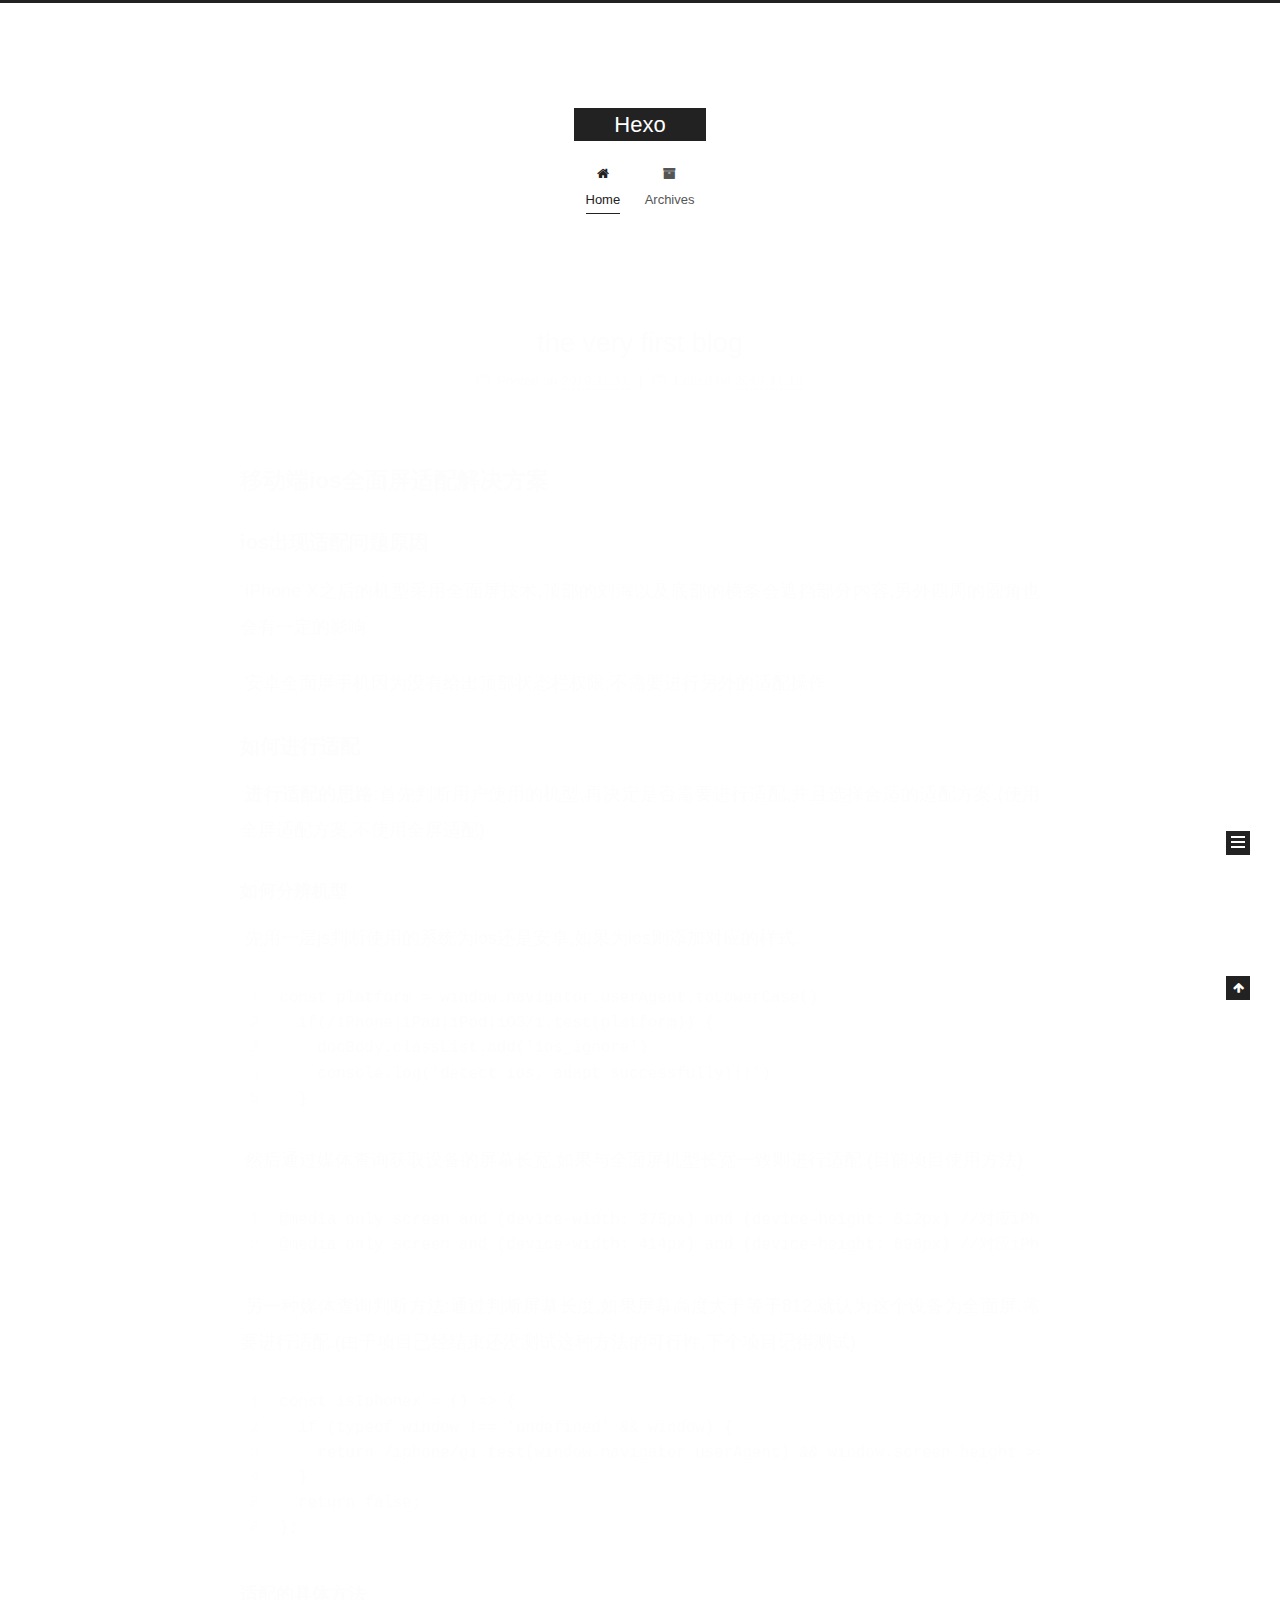
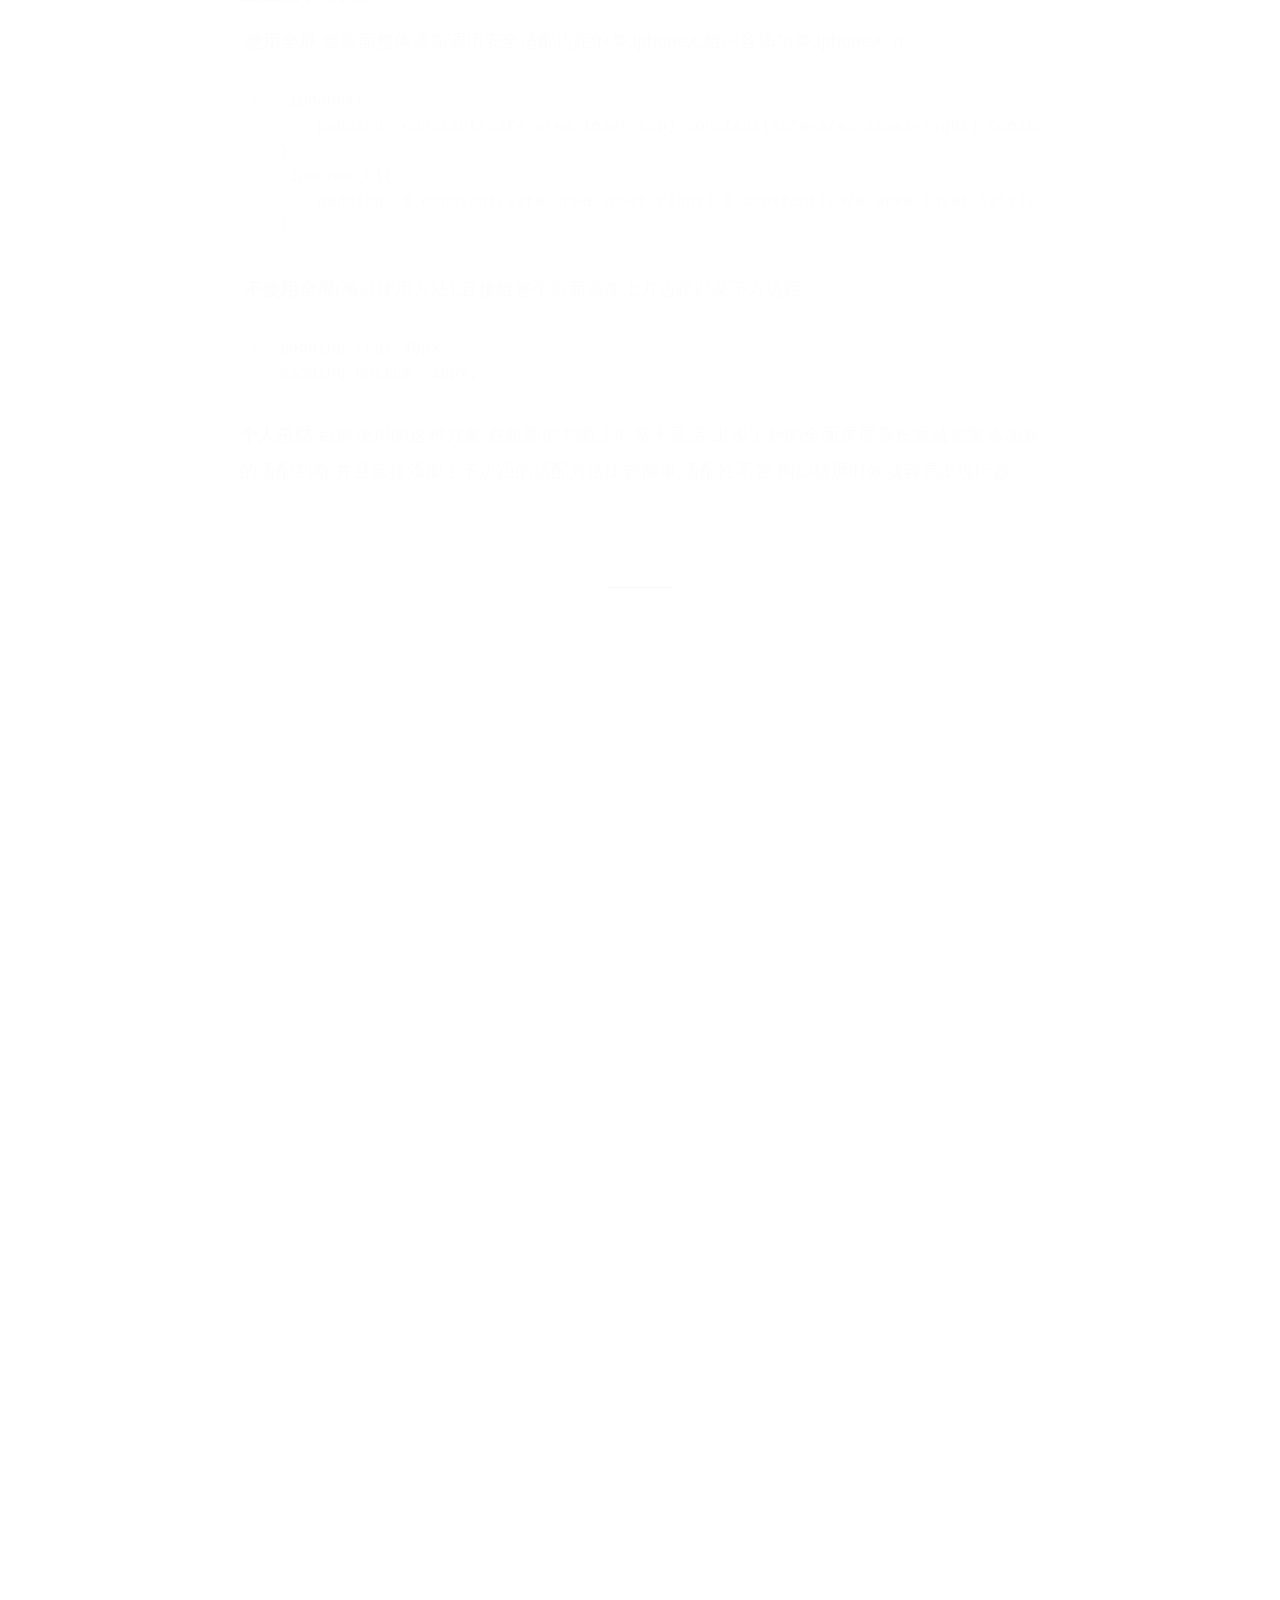
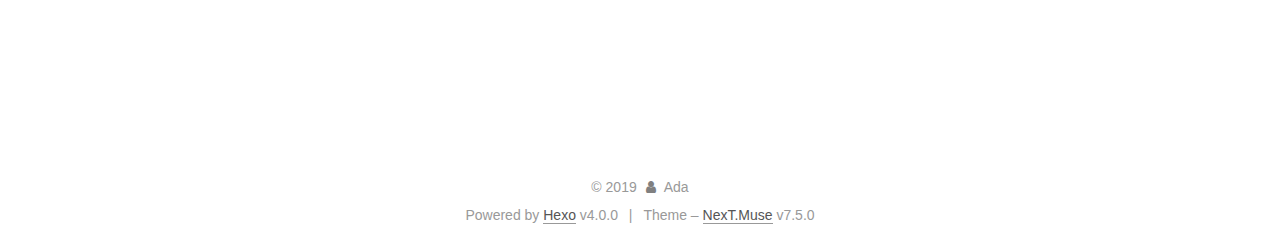
<file: index.html>
<!DOCTYPE html>
<html lang="zh-Hans">
<head>
  <meta charset="UTF-8">
<meta name="viewport" content="width=device-width, initial-scale=1, maximum-scale=2">
<meta name="theme-color" content="#222">
<meta name="generator" content="Hexo 4.0.0">
  <link rel="apple-touch-icon" sizes="180x180" href="/images/apple-touch-icon-next.png">
  <link rel="icon" type="image/png" sizes="32x32" href="/images/favicon-32x32-next.png">
  <link rel="icon" type="image/png" sizes="16x16" href="/images/favicon-16x16-next.png">
  <link rel="mask-icon" href="/images/logo.svg" color="#222">
  <link rel="alternate" href="/atom.xml" title="Hexo" type="application/atom+xml">

<link rel="stylesheet" href="/css/main.css">


<link rel="stylesheet" href="/lib/font-awesome/css/font-awesome.min.css">


<script id="hexo-configurations">
  var NexT = window.NexT || {};
  var CONFIG = {
    root: '/',
    scheme: 'Muse',
    version: '7.5.0',
    exturl: false,
    sidebar: {"position":"right","display":"post","offset":12,"onmobile":false},
    copycode: {"enable":false,"show_result":false,"style":null},
    back2top: {"enable":true,"sidebar":false,"scrollpercent":false},
    bookmark: {"enable":false,"color":"#222","save":"auto"},
    fancybox: false,
    mediumzoom: false,
    lazyload: false,
    pangu: false,
    algolia: {
      appID: '',
      apiKey: '',
      indexName: '',
      hits: {"per_page":10},
      labels: {"input_placeholder":"Search for Posts","hits_empty":"We didn't find any results for the search: ${query}","hits_stats":"${hits} results found in ${time} ms"}
    },
    localsearch: {"enable":false,"trigger":"auto","top_n_per_article":1,"unescape":false,"preload":false},
    path: '',
    motion: {"enable":true,"async":false,"transition":{"post_block":"fadeIn","post_header":"slideDownIn","post_body":"slideDownIn","coll_header":"slideLeftIn","sidebar":"slideUpIn"}},
    translation: {
      copy_button: 'Copy',
      copy_success: 'Copied',
      copy_failure: 'Copy failed'
    },
    sidebarPadding: 40
  };
</script>

  <meta name="description" content="You are pretty.">
<meta property="og:type" content="website">
<meta property="og:title" content="Hexo">
<meta property="og:url" content="http:&#x2F;&#x2F;yoursite.com&#x2F;index.html">
<meta property="og:site_name" content="Hexo">
<meta property="og:description" content="You are pretty.">
<meta property="og:locale" content="zh-Hans">
<meta name="twitter:card" content="summary">

<link rel="canonical" href="http://yoursite.com/">


<script id="page-configurations">
  // https://hexo.io/docs/variables.html
  CONFIG.page = {
    sidebar: "",
    isHome: true,
    isPost: false,
    isPage: false,
    isArchive: false
  };
</script>

  <title>Hexo</title>
  






  <noscript>
  <style>
  .use-motion .brand,
  .use-motion .menu-item,
  .sidebar-inner,
  .use-motion .post-block,
  .use-motion .pagination,
  .use-motion .comments,
  .use-motion .post-header,
  .use-motion .post-body,
  .use-motion .collection-header { opacity: initial; }

  .use-motion .site-title,
  .use-motion .site-subtitle {
    opacity: initial;
    top: initial;
  }

  .use-motion .logo-line-before i { left: initial; }
  .use-motion .logo-line-after i { right: initial; }
  </style>
</noscript>

</head>

<body itemscope itemtype="http://schema.org/WebPage">
  <div class="container use-motion">
    <div class="headband"></div>

    <header class="header" itemscope itemtype="http://schema.org/WPHeader">
      <div class="header-inner"><div class="site-brand-container">
  <div class="site-meta">

    <div>
      <a href="/" class="brand" rel="start">
        <span class="logo-line-before"><i></i></span>
        <span class="site-title">Hexo</span>
        <span class="logo-line-after"><i></i></span>
      </a>
    </div>
  </div>

  <div class="site-nav-toggle">
    <div class="toggle" aria-label="Toggle navigation bar">
      <span class="toggle-line toggle-line-first"></span>
      <span class="toggle-line toggle-line-middle"></span>
      <span class="toggle-line toggle-line-last"></span>
    </div>
  </div>
</div>


<nav class="site-nav">
  
  <ul id="menu" class="menu">
        <li class="menu-item menu-item-home">

    <a href="/" rel="section"><i class="fa fa-fw fa-home"></i>Home</a>

  </li>
        <li class="menu-item menu-item-archives">

    <a href="/archives/" rel="section"><i class="fa fa-fw fa-archive"></i>Archives</a>

  </li>
  </ul>

</nav>
</div>
    </header>

    
  <div class="back-to-top">
    <i class="fa fa-arrow-up"></i>
    <span>0%</span>
  </div>


    <main class="main">
      <div class="main-inner">
        <div class="content-wrap">
          

          <div class="content">
            

  <div class="posts-expand">
        
  
  
  <article itemscope itemtype="http://schema.org/Article" class="post-block home" lang="zh-Hans">
    <link itemprop="mainEntityOfPage" href="http://yoursite.com/2019/11/11/postName/">

    <span hidden itemprop="author" itemscope itemtype="http://schema.org/Person">
      <meta itemprop="image" content="/images/avatar.png">
      <meta itemprop="name" content="Ada">
      <meta itemprop="description" content="You are pretty.">
    </span>

    <span hidden itemprop="publisher" itemscope itemtype="http://schema.org/Organization">
      <meta itemprop="name" content="Hexo">
    </span>
      <header class="post-header">
        <h1 class="post-title" itemprop="name headline">
          
            <a href="/2019/11/11/postName/" class="post-title-link" itemprop="url">the very first blog</a>
        </h1>

        <div class="post-meta">
            <span class="post-meta-item">
              <span class="post-meta-item-icon">
                <i class="fa fa-calendar-o"></i>
              </span>
              <span class="post-meta-item-text">Posted on</span>

              <time title="Created: 2019-11-11 14:51:51" itemprop="dateCreated datePublished" datetime="2019-11-11T14:51:51+08:00">2019-11-11</time>
            </span>
              <span class="post-meta-item">
                <span class="post-meta-item-icon">
                  <i class="fa fa-calendar-check-o"></i>
                </span>
                <span class="post-meta-item-text">Edited on</span>
                <time title="Modified: 2019-11-13 16:42:04" itemprop="dateModified" datetime="2019-11-13T16:42:04+08:00">2019-11-13</time>
              </span>

          

        </div>
      </header>

    
    
    
    <div class="post-body" itemprop="articleBody">

      
          <h3 id="移动端ios全面屏适配解决方案"><a href="#移动端ios全面屏适配解决方案" class="headerlink" title="移动端ios全面屏适配解决方案"></a><strong>移动端ios全面屏适配解决方案</strong></h3><h4 id="ios出现适配问题原因"><a href="#ios出现适配问题原因" class="headerlink" title="ios出现适配问题原因"></a>ios出现适配问题原因</h4><p>​        iPhone X之后的机型采用全面屏技术,顶部的刘海以及底部的横条会遮挡部分内容,另外四周的圆角也会有一定的影响.</p>
<p>​        安卓全面屏手机因为没有给出顶部状态栏权限,不需要进行另外的适配操作.</p>
<h4 id="如何进行适配"><a href="#如何进行适配" class="headerlink" title="如何进行适配"></a>如何进行适配</h4><p>​        <strong>进行适配的思路</strong>:首先判断用户使用的机型,再决定是否需要进行适配,并且选择合适的适配方案.(使用全屏适配方案,不使用全屏适配)</p>
<h5 id="如何分辨机型"><a href="#如何分辨机型" class="headerlink" title="如何分辨机型"></a>如何分辨机型</h5><p>​        先用一层js判断使用的系统为ios还是安卓,如果为ios则添加对应的样式.</p>
<figure class="highlight plain"><table><tr><td class="gutter"><pre><span class="line">1</span><br><span class="line">2</span><br><span class="line">3</span><br><span class="line">4</span><br><span class="line">5</span><br></pre></td><td class="code"><pre><span class="line">const platform = window.navigator.userAgent.toLowerCase()</span><br><span class="line">  if(/iPhone|iPad|iPod|iOS/i.test(platform)) &#123;</span><br><span class="line">    docBody.classList.add(&apos;ios_ignore&apos;)</span><br><span class="line">    console.log(&apos;detect ios, adapt successfully!!!&apos;)</span><br><span class="line">  &#125;</span><br></pre></td></tr></table></figure>

<p>​        然后通过媒体查询获取设备的屏幕长宽,如果与全面屏机型长宽一致则进行适配.(目前项目使用方法)</p>
<figure class="highlight plain"><table><tr><td class="gutter"><pre><span class="line">1</span><br><span class="line">2</span><br></pre></td><td class="code"><pre><span class="line">@media only screen and (device-width: 375px) and (device-height: 812px) //对应iPhone X,XS机型</span><br><span class="line">@media only screen and (device-width: 414px) and (device-height: 896px) //对应iPhone XR,iPhone XS Max机型</span><br></pre></td></tr></table></figure>

<p>​        另一种媒体查询判断方法:通过判断屏幕长度,如果屏幕高度大于等于812,就认为这个设备为全面屏,需要进行适配.(由于项目已经结束还没测试这种方法的可行性,下个项目记得测试)</p>
<figure class="highlight plain"><table><tr><td class="gutter"><pre><span class="line">1</span><br><span class="line">2</span><br><span class="line">3</span><br><span class="line">4</span><br><span class="line">5</span><br><span class="line">6</span><br></pre></td><td class="code"><pre><span class="line">const isIphonex = () =&gt; &#123;</span><br><span class="line">  if (typeof window !== &apos;undefined&apos; &amp;&amp; window) &#123;</span><br><span class="line">    return /iphone/gi.test(window.navigator.userAgent) &amp;&amp; window.screen.height &gt;= 812;</span><br><span class="line">  &#125;</span><br><span class="line">  return false;</span><br><span class="line">&#125;;</span><br></pre></td></tr></table></figure>

<h5 id="适配的具体方法"><a href="#适配的具体方法" class="headerlink" title="适配的具体方法"></a>适配的具体方法</h5><p>​        <strong>使用全屏</strong>:给页面整体添加调用安全适配边距的类.iphoneX,给内容添加类.iphoneX_rl</p>
<figure class="highlight plain"><table><tr><td class="gutter"><pre><span class="line">1</span><br><span class="line">2</span><br><span class="line">3</span><br><span class="line">4</span><br><span class="line">5</span><br><span class="line">6</span><br></pre></td><td class="code"><pre><span class="line">.iphoneX&#123;</span><br><span class="line">    padding: constant(safe-area-inset-top) constant(safe-area-inset-right) constant(safe-area-inset-bottom) constant(safe-area-inset-left);  </span><br><span class="line">&#125;</span><br><span class="line">.iphoneX_rl&#123;</span><br><span class="line">    padding: 0 constant(safe-area-inset-right) 0 constant(safe-area-inset-left);  </span><br><span class="line">&#125;</span><br></pre></td></tr></table></figure>

<p>​        <strong>不使用全屏</strong>(项目使用方法):直接给整个页面添加上方边距以及下方边距</p>
<figure class="highlight plain"><table><tr><td class="gutter"><pre><span class="line">1</span><br><span class="line">2</span><br></pre></td><td class="code"><pre><span class="line">padding-top: 40px;</span><br><span class="line">padding-bottom: 10px;</span><br></pre></td></tr></table></figure>

<p><strong>个人总结</strong>:目前使用的这种方案,在机型的判断上非常不灵活,出现了新的全面屏屏幕长宽就需要添加新的适配判断;并且直接添加上下边距的适配方法比较简单,适配性不强,例如横屏时候就容易出现问题.</p>

      
    </div>

    
    
    
      <footer class="post-footer">
        <div class="post-eof"></div>
      </footer>
  </article>
  
  
  

        
  
  
  <article itemscope itemtype="http://schema.org/Article" class="post-block home" lang="zh-Hans">
    <link itemprop="mainEntityOfPage" href="http://yoursite.com/2019/11/11/hello-world/">

    <span hidden itemprop="author" itemscope itemtype="http://schema.org/Person">
      <meta itemprop="image" content="/images/avatar.png">
      <meta itemprop="name" content="Ada">
      <meta itemprop="description" content="You are pretty.">
    </span>

    <span hidden itemprop="publisher" itemscope itemtype="http://schema.org/Organization">
      <meta itemprop="name" content="Hexo">
    </span>
      <header class="post-header">
        <h1 class="post-title" itemprop="name headline">
          
            <a href="/2019/11/11/hello-world/" class="post-title-link" itemprop="url">Hello World</a>
        </h1>

        <div class="post-meta">
            <span class="post-meta-item">
              <span class="post-meta-item-icon">
                <i class="fa fa-calendar-o"></i>
              </span>
              <span class="post-meta-item-text">Posted on</span>

              <time title="Created: 2019-11-11 14:03:26" itemprop="dateCreated datePublished" datetime="2019-11-11T14:03:26+08:00">2019-11-11</time>
            </span>

          

        </div>
      </header>

    
    
    
    <div class="post-body" itemprop="articleBody">

      
          <p>Welcome to <a href="https://hexo.io/" target="_blank" rel="noopener">Hexo</a>! This is your very first post. Check <a href="https://hexo.io/docs/" target="_blank" rel="noopener">documentation</a> for more info. If you get any problems when using Hexo, you can find the answer in <a href="https://hexo.io/docs/troubleshooting.html" target="_blank" rel="noopener">troubleshooting</a> or you can ask me on <a href="https://github.com/hexojs/hexo/issues" target="_blank" rel="noopener">GitHub</a>.</p>
<h2 id="Quick-Start"><a href="#Quick-Start" class="headerlink" title="Quick Start"></a>Quick Start</h2><h3 id="Create-a-new-post"><a href="#Create-a-new-post" class="headerlink" title="Create a new post"></a>Create a new post</h3><figure class="highlight bash"><table><tr><td class="gutter"><pre><span class="line">1</span><br></pre></td><td class="code"><pre><span class="line">$ hexo new <span class="string">"My New Post"</span></span><br></pre></td></tr></table></figure>

<p>More info: <a href="https://hexo.io/docs/writing.html" target="_blank" rel="noopener">Writing</a></p>
<h3 id="Run-server"><a href="#Run-server" class="headerlink" title="Run server"></a>Run server</h3><figure class="highlight bash"><table><tr><td class="gutter"><pre><span class="line">1</span><br></pre></td><td class="code"><pre><span class="line">$ hexo server</span><br></pre></td></tr></table></figure>

<p>More info: <a href="https://hexo.io/docs/server.html" target="_blank" rel="noopener">Server</a></p>
<h3 id="Generate-static-files"><a href="#Generate-static-files" class="headerlink" title="Generate static files"></a>Generate static files</h3><figure class="highlight bash"><table><tr><td class="gutter"><pre><span class="line">1</span><br></pre></td><td class="code"><pre><span class="line">$ hexo generate</span><br></pre></td></tr></table></figure>

<p>More info: <a href="https://hexo.io/docs/generating.html" target="_blank" rel="noopener">Generating</a></p>
<h3 id="Deploy-to-remote-sites"><a href="#Deploy-to-remote-sites" class="headerlink" title="Deploy to remote sites"></a>Deploy to remote sites</h3><figure class="highlight bash"><table><tr><td class="gutter"><pre><span class="line">1</span><br></pre></td><td class="code"><pre><span class="line">$ hexo deploy</span><br></pre></td></tr></table></figure>

<p>More info: <a href="https://hexo.io/docs/one-command-deployment.html" target="_blank" rel="noopener">Deployment</a></p>

      
    </div>

    
    
    
      <footer class="post-footer">
        <div class="post-eof"></div>
      </footer>
  </article>
  
  
  

  </div>

  



          </div>
          

        </div>
          
  
  <div class="toggle sidebar-toggle">
    <span class="toggle-line toggle-line-first"></span>
    <span class="toggle-line toggle-line-middle"></span>
    <span class="toggle-line toggle-line-last"></span>
  </div>

  <aside class="sidebar">
    <div class="sidebar-inner">

      <ul class="sidebar-nav motion-element">
        <li class="sidebar-nav-toc">
          Table of Contents
        </li>
        <li class="sidebar-nav-overview">
          Overview
        </li>
      </ul>

      <!--noindex-->
      <div class="post-toc-wrap sidebar-panel">
      </div>
      <!--/noindex-->

      <div class="site-overview-wrap sidebar-panel">
        <div class="site-author motion-element" itemprop="author" itemscope itemtype="http://schema.org/Person">
    <img class="site-author-image" itemprop="image" alt="Ada"
      src="/images/avatar.png">
  <p class="site-author-name" itemprop="name">Ada</p>
  <div class="site-description" itemprop="description">You are pretty.</div>
</div>
<div class="site-state-wrap motion-element">
  <nav class="site-state">
      <div class="site-state-item site-state-posts">
          <a href="/archives/">
        
          <span class="site-state-item-count">2</span>
          <span class="site-state-item-name">posts</span>
        </a>
      </div>
  </nav>
</div>
  <div class="feed-link motion-element">
    <a href="/atom.xml" rel="alternate">
      <i class="fa fa-rss"></i>RSS
    </a>
  </div>



      </div>

    </div>
  </aside>
  <div id="sidebar-dimmer"></div>


      </div>
    </main>

    <footer class="footer">
      <div class="footer-inner">
        

<div class="copyright">
  
  &copy; 
  <span itemprop="copyrightYear">2019</span>
  <span class="with-love">
    <i class="fa fa-user"></i>
  </span>
  <span class="author" itemprop="copyrightHolder">Ada</span>
</div>
  <div class="powered-by">Powered by <a href="https://hexo.io/" class="theme-link" rel="noopener" target="_blank">Hexo</a> v4.0.0
  </div>
  <span class="post-meta-divider">|</span>
  <div class="theme-info">Theme – <a href="https://muse.theme-next.org/" class="theme-link" rel="noopener" target="_blank">NexT.Muse</a> v7.5.0
  </div>

        












        
      </div>
    </footer>
  </div>

  
  <script src="/lib/anime.min.js"></script>
  <script src="/lib/velocity/velocity.min.js"></script>
  <script src="/lib/velocity/velocity.ui.min.js"></script>
<script src="/js/utils.js"></script><script src="/js/motion.js"></script>
<script src="/js/schemes/muse.js"></script>
<script src="/js/next-boot.js"></script>



  
















  

  

</body>
</html>
</file>
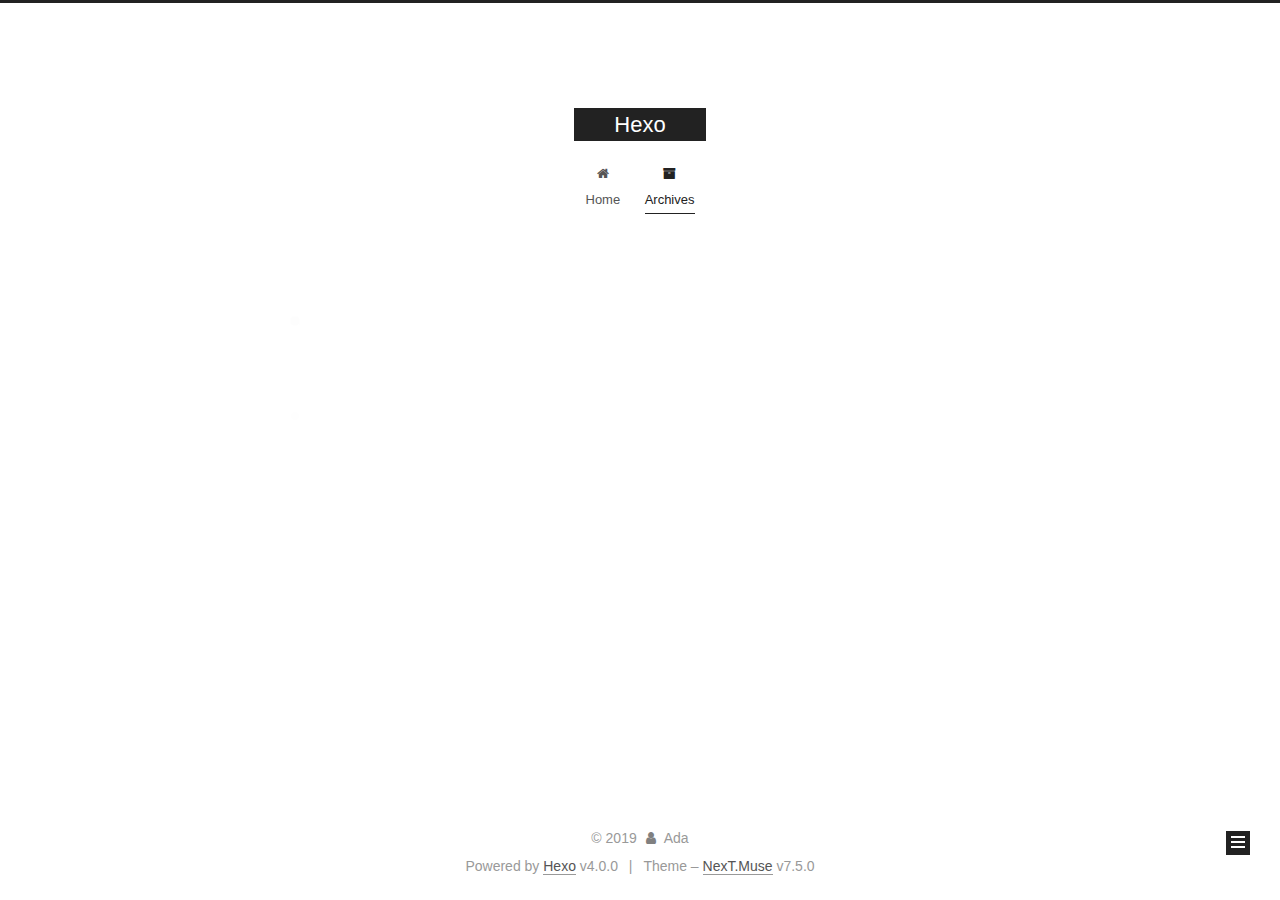
<file: archives/index.html>
<!DOCTYPE html>
<html lang="zh-Hans">
<head>
  <meta charset="UTF-8">
<meta name="viewport" content="width=device-width, initial-scale=1, maximum-scale=2">
<meta name="theme-color" content="#222">
<meta name="generator" content="Hexo 4.0.0">
  <link rel="apple-touch-icon" sizes="180x180" href="/images/apple-touch-icon-next.png">
  <link rel="icon" type="image/png" sizes="32x32" href="/images/favicon-32x32-next.png">
  <link rel="icon" type="image/png" sizes="16x16" href="/images/favicon-16x16-next.png">
  <link rel="mask-icon" href="/images/logo.svg" color="#222">
  <link rel="alternate" href="/atom.xml" title="Hexo" type="application/atom+xml">

<link rel="stylesheet" href="/css/main.css">


<link rel="stylesheet" href="/lib/font-awesome/css/font-awesome.min.css">


<script id="hexo-configurations">
  var NexT = window.NexT || {};
  var CONFIG = {
    root: '/',
    scheme: 'Muse',
    version: '7.5.0',
    exturl: false,
    sidebar: {"position":"right","display":"post","offset":12,"onmobile":false},
    copycode: {"enable":false,"show_result":false,"style":null},
    back2top: {"enable":true,"sidebar":false,"scrollpercent":false},
    bookmark: {"enable":false,"color":"#222","save":"auto"},
    fancybox: false,
    mediumzoom: false,
    lazyload: false,
    pangu: false,
    algolia: {
      appID: '',
      apiKey: '',
      indexName: '',
      hits: {"per_page":10},
      labels: {"input_placeholder":"Search for Posts","hits_empty":"We didn't find any results for the search: ${query}","hits_stats":"${hits} results found in ${time} ms"}
    },
    localsearch: {"enable":false,"trigger":"auto","top_n_per_article":1,"unescape":false,"preload":false},
    path: '',
    motion: {"enable":true,"async":false,"transition":{"post_block":"fadeIn","post_header":"slideDownIn","post_body":"slideDownIn","coll_header":"slideLeftIn","sidebar":"slideUpIn"}},
    translation: {
      copy_button: 'Copy',
      copy_success: 'Copied',
      copy_failure: 'Copy failed'
    },
    sidebarPadding: 40
  };
</script>

  <meta name="description" content="You are pretty.">
<meta property="og:type" content="website">
<meta property="og:title" content="Hexo">
<meta property="og:url" content="http:&#x2F;&#x2F;yoursite.com&#x2F;archives&#x2F;index.html">
<meta property="og:site_name" content="Hexo">
<meta property="og:description" content="You are pretty.">
<meta property="og:locale" content="zh-Hans">
<meta name="twitter:card" content="summary">

<link rel="canonical" href="http://yoursite.com/archives/">


<script id="page-configurations">
  // https://hexo.io/docs/variables.html
  CONFIG.page = {
    sidebar: "",
    isHome: false,
    isPost: false,
    isPage: false,
    isArchive: true
  };
</script>

  <title>Archive | Hexo</title>
  






  <noscript>
  <style>
  .use-motion .brand,
  .use-motion .menu-item,
  .sidebar-inner,
  .use-motion .post-block,
  .use-motion .pagination,
  .use-motion .comments,
  .use-motion .post-header,
  .use-motion .post-body,
  .use-motion .collection-header { opacity: initial; }

  .use-motion .site-title,
  .use-motion .site-subtitle {
    opacity: initial;
    top: initial;
  }

  .use-motion .logo-line-before i { left: initial; }
  .use-motion .logo-line-after i { right: initial; }
  </style>
</noscript>

</head>

<body itemscope itemtype="http://schema.org/WebPage">
  <div class="container use-motion">
    <div class="headband"></div>

    <header class="header" itemscope itemtype="http://schema.org/WPHeader">
      <div class="header-inner"><div class="site-brand-container">
  <div class="site-meta">

    <div>
      <a href="/" class="brand" rel="start">
        <span class="logo-line-before"><i></i></span>
        <span class="site-title">Hexo</span>
        <span class="logo-line-after"><i></i></span>
      </a>
    </div>
  </div>

  <div class="site-nav-toggle">
    <div class="toggle" aria-label="Toggle navigation bar">
      <span class="toggle-line toggle-line-first"></span>
      <span class="toggle-line toggle-line-middle"></span>
      <span class="toggle-line toggle-line-last"></span>
    </div>
  </div>
</div>


<nav class="site-nav">
  
  <ul id="menu" class="menu">
        <li class="menu-item menu-item-home">

    <a href="/" rel="section"><i class="fa fa-fw fa-home"></i>Home</a>

  </li>
        <li class="menu-item menu-item-archives">

    <a href="/archives/" rel="section"><i class="fa fa-fw fa-archive"></i>Archives</a>

  </li>
  </ul>

</nav>
</div>
    </header>

    
  <div class="back-to-top">
    <i class="fa fa-arrow-up"></i>
    <span>0%</span>
  </div>


    <main class="main">
      <div class="main-inner">
        <div class="content-wrap">
          

          <div class="content">
            

  
  
  
  <div class="post-block">
    <div class="posts-collapse">
      <div class="collection-title">
        <span class="collection-header">Um..! 2 posts in total. Keep on posting.</span>
      </div>

      
    <div class="collection-year">
      <h1 class="collection-header">2019</h1>
    </div>

  <article itemscope itemtype="http://schema.org/Article">
    <header class="post-header">

      <div class="post-meta">
        <time itemprop="dateCreated"
              datetime="2019-11-11T14:51:51+08:00"
              content="2019-11-11">
          11-11
        </time>
      </div>

      <h2 class="post-title">
          <a class="post-title-link" href="/2019/11/11/postName/" itemprop="url">
            <span itemprop="name">the very first blog</span>
          </a>
      </h2>

    </header>
  </article>

  <article itemscope itemtype="http://schema.org/Article">
    <header class="post-header">

      <div class="post-meta">
        <time itemprop="dateCreated"
              datetime="2019-11-11T14:03:26+08:00"
              content="2019-11-11">
          11-11
        </time>
      </div>

      <h2 class="post-title">
          <a class="post-title-link" href="/2019/11/11/hello-world/" itemprop="url">
            <span itemprop="name">Hello World</span>
          </a>
      </h2>

    </header>
  </article>


    </div>
  </div>
  
  
  

  



          </div>
          

        </div>
          
  
  <div class="toggle sidebar-toggle">
    <span class="toggle-line toggle-line-first"></span>
    <span class="toggle-line toggle-line-middle"></span>
    <span class="toggle-line toggle-line-last"></span>
  </div>

  <aside class="sidebar">
    <div class="sidebar-inner">

      <ul class="sidebar-nav motion-element">
        <li class="sidebar-nav-toc">
          Table of Contents
        </li>
        <li class="sidebar-nav-overview">
          Overview
        </li>
      </ul>

      <!--noindex-->
      <div class="post-toc-wrap sidebar-panel">
      </div>
      <!--/noindex-->

      <div class="site-overview-wrap sidebar-panel">
        <div class="site-author motion-element" itemprop="author" itemscope itemtype="http://schema.org/Person">
    <img class="site-author-image" itemprop="image" alt="Ada"
      src="/images/avatar.png">
  <p class="site-author-name" itemprop="name">Ada</p>
  <div class="site-description" itemprop="description">You are pretty.</div>
</div>
<div class="site-state-wrap motion-element">
  <nav class="site-state">
      <div class="site-state-item site-state-posts">
          <a href="/archives/">
        
          <span class="site-state-item-count">2</span>
          <span class="site-state-item-name">posts</span>
        </a>
      </div>
  </nav>
</div>
  <div class="feed-link motion-element">
    <a href="/atom.xml" rel="alternate">
      <i class="fa fa-rss"></i>RSS
    </a>
  </div>



      </div>

    </div>
  </aside>
  <div id="sidebar-dimmer"></div>


      </div>
    </main>

    <footer class="footer">
      <div class="footer-inner">
        

<div class="copyright">
  
  &copy; 
  <span itemprop="copyrightYear">2019</span>
  <span class="with-love">
    <i class="fa fa-user"></i>
  </span>
  <span class="author" itemprop="copyrightHolder">Ada</span>
</div>
  <div class="powered-by">Powered by <a href="https://hexo.io/" class="theme-link" rel="noopener" target="_blank">Hexo</a> v4.0.0
  </div>
  <span class="post-meta-divider">|</span>
  <div class="theme-info">Theme – <a href="https://muse.theme-next.org/" class="theme-link" rel="noopener" target="_blank">NexT.Muse</a> v7.5.0
  </div>

        












        
      </div>
    </footer>
  </div>

  
  <script src="/lib/anime.min.js"></script>
  <script src="/lib/velocity/velocity.min.js"></script>
  <script src="/lib/velocity/velocity.ui.min.js"></script>
<script src="/js/utils.js"></script><script src="/js/motion.js"></script>
<script src="/js/schemes/muse.js"></script>
<script src="/js/next-boot.js"></script>



  
















  

  

</body>
</html>
</file>
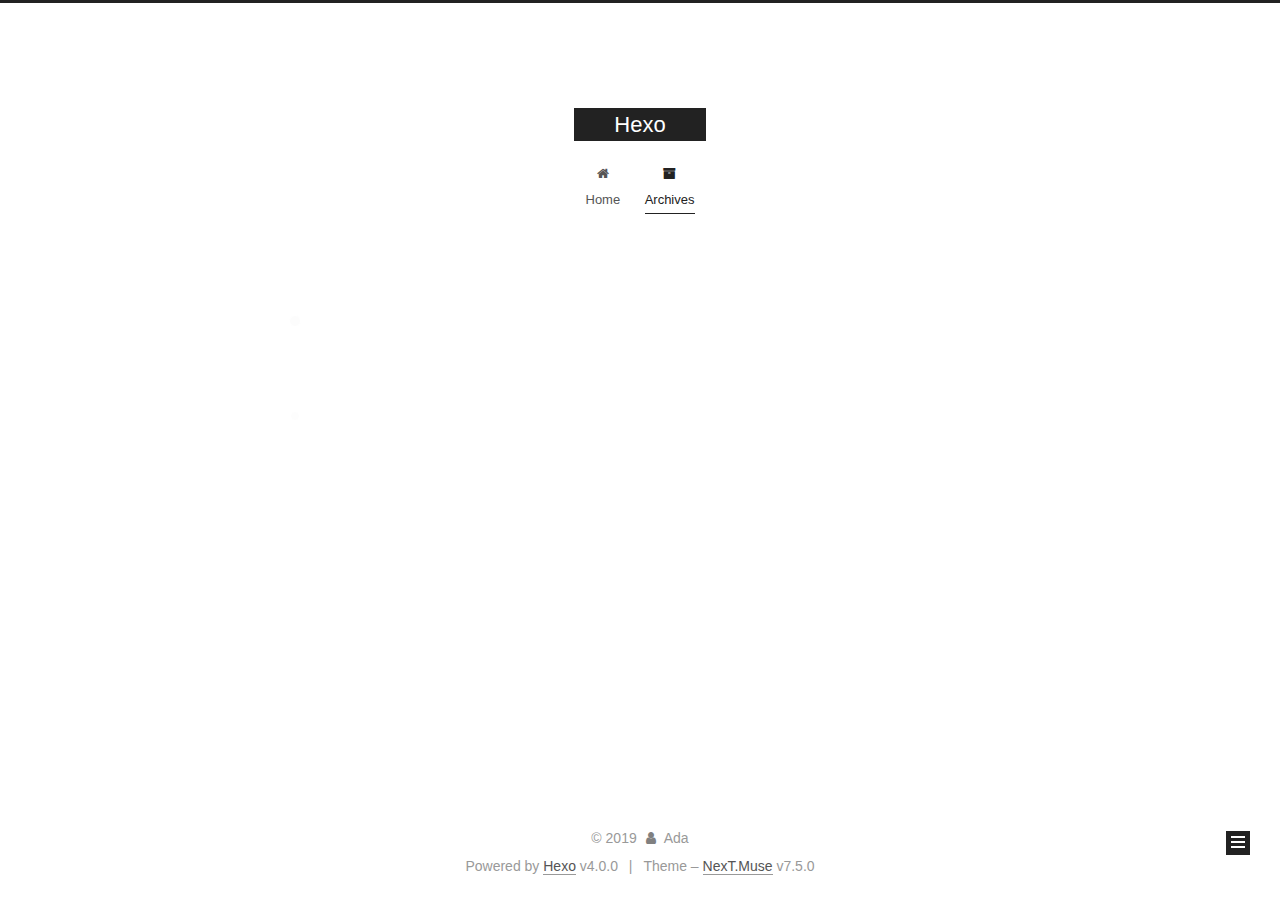
<file: archives/2019/index.html>
<!DOCTYPE html>
<html lang="zh-Hans">
<head>
  <meta charset="UTF-8">
<meta name="viewport" content="width=device-width, initial-scale=1, maximum-scale=2">
<meta name="theme-color" content="#222">
<meta name="generator" content="Hexo 4.0.0">
  <link rel="apple-touch-icon" sizes="180x180" href="/images/apple-touch-icon-next.png">
  <link rel="icon" type="image/png" sizes="32x32" href="/images/favicon-32x32-next.png">
  <link rel="icon" type="image/png" sizes="16x16" href="/images/favicon-16x16-next.png">
  <link rel="mask-icon" href="/images/logo.svg" color="#222">
  <link rel="alternate" href="/atom.xml" title="Hexo" type="application/atom+xml">

<link rel="stylesheet" href="/css/main.css">


<link rel="stylesheet" href="/lib/font-awesome/css/font-awesome.min.css">


<script id="hexo-configurations">
  var NexT = window.NexT || {};
  var CONFIG = {
    root: '/',
    scheme: 'Muse',
    version: '7.5.0',
    exturl: false,
    sidebar: {"position":"right","display":"post","offset":12,"onmobile":false},
    copycode: {"enable":false,"show_result":false,"style":null},
    back2top: {"enable":true,"sidebar":false,"scrollpercent":false},
    bookmark: {"enable":false,"color":"#222","save":"auto"},
    fancybox: false,
    mediumzoom: false,
    lazyload: false,
    pangu: false,
    algolia: {
      appID: '',
      apiKey: '',
      indexName: '',
      hits: {"per_page":10},
      labels: {"input_placeholder":"Search for Posts","hits_empty":"We didn't find any results for the search: ${query}","hits_stats":"${hits} results found in ${time} ms"}
    },
    localsearch: {"enable":false,"trigger":"auto","top_n_per_article":1,"unescape":false,"preload":false},
    path: '',
    motion: {"enable":true,"async":false,"transition":{"post_block":"fadeIn","post_header":"slideDownIn","post_body":"slideDownIn","coll_header":"slideLeftIn","sidebar":"slideUpIn"}},
    translation: {
      copy_button: 'Copy',
      copy_success: 'Copied',
      copy_failure: 'Copy failed'
    },
    sidebarPadding: 40
  };
</script>

  <meta name="description" content="You are pretty.">
<meta property="og:type" content="website">
<meta property="og:title" content="Hexo">
<meta property="og:url" content="http:&#x2F;&#x2F;yoursite.com&#x2F;archives&#x2F;2019&#x2F;index.html">
<meta property="og:site_name" content="Hexo">
<meta property="og:description" content="You are pretty.">
<meta property="og:locale" content="zh-Hans">
<meta name="twitter:card" content="summary">

<link rel="canonical" href="http://yoursite.com/archives/2019/">


<script id="page-configurations">
  // https://hexo.io/docs/variables.html
  CONFIG.page = {
    sidebar: "",
    isHome: false,
    isPost: false,
    isPage: false,
    isArchive: true
  };
</script>

  <title>Archive | Hexo</title>
  






  <noscript>
  <style>
  .use-motion .brand,
  .use-motion .menu-item,
  .sidebar-inner,
  .use-motion .post-block,
  .use-motion .pagination,
  .use-motion .comments,
  .use-motion .post-header,
  .use-motion .post-body,
  .use-motion .collection-header { opacity: initial; }

  .use-motion .site-title,
  .use-motion .site-subtitle {
    opacity: initial;
    top: initial;
  }

  .use-motion .logo-line-before i { left: initial; }
  .use-motion .logo-line-after i { right: initial; }
  </style>
</noscript>

</head>

<body itemscope itemtype="http://schema.org/WebPage">
  <div class="container use-motion">
    <div class="headband"></div>

    <header class="header" itemscope itemtype="http://schema.org/WPHeader">
      <div class="header-inner"><div class="site-brand-container">
  <div class="site-meta">

    <div>
      <a href="/" class="brand" rel="start">
        <span class="logo-line-before"><i></i></span>
        <span class="site-title">Hexo</span>
        <span class="logo-line-after"><i></i></span>
      </a>
    </div>
  </div>

  <div class="site-nav-toggle">
    <div class="toggle" aria-label="Toggle navigation bar">
      <span class="toggle-line toggle-line-first"></span>
      <span class="toggle-line toggle-line-middle"></span>
      <span class="toggle-line toggle-line-last"></span>
    </div>
  </div>
</div>


<nav class="site-nav">
  
  <ul id="menu" class="menu">
        <li class="menu-item menu-item-home">

    <a href="/" rel="section"><i class="fa fa-fw fa-home"></i>Home</a>

  </li>
        <li class="menu-item menu-item-archives">

    <a href="/archives/" rel="section"><i class="fa fa-fw fa-archive"></i>Archives</a>

  </li>
  </ul>

</nav>
</div>
    </header>

    
  <div class="back-to-top">
    <i class="fa fa-arrow-up"></i>
    <span>0%</span>
  </div>


    <main class="main">
      <div class="main-inner">
        <div class="content-wrap">
          

          <div class="content">
            

  
  
  
  <div class="post-block">
    <div class="posts-collapse">
      <div class="collection-title">
        <span class="collection-header">Um..! 2 posts in total. Keep on posting.</span>
      </div>

      
    <div class="collection-year">
      <h1 class="collection-header">2019</h1>
    </div>

  <article itemscope itemtype="http://schema.org/Article">
    <header class="post-header">

      <div class="post-meta">
        <time itemprop="dateCreated"
              datetime="2019-11-11T14:51:51+08:00"
              content="2019-11-11">
          11-11
        </time>
      </div>

      <h2 class="post-title">
          <a class="post-title-link" href="/2019/11/11/postName/" itemprop="url">
            <span itemprop="name">the very first blog</span>
          </a>
      </h2>

    </header>
  </article>

  <article itemscope itemtype="http://schema.org/Article">
    <header class="post-header">

      <div class="post-meta">
        <time itemprop="dateCreated"
              datetime="2019-11-11T14:03:26+08:00"
              content="2019-11-11">
          11-11
        </time>
      </div>

      <h2 class="post-title">
          <a class="post-title-link" href="/2019/11/11/hello-world/" itemprop="url">
            <span itemprop="name">Hello World</span>
          </a>
      </h2>

    </header>
  </article>


    </div>
  </div>
  
  
  

  



          </div>
          

        </div>
          
  
  <div class="toggle sidebar-toggle">
    <span class="toggle-line toggle-line-first"></span>
    <span class="toggle-line toggle-line-middle"></span>
    <span class="toggle-line toggle-line-last"></span>
  </div>

  <aside class="sidebar">
    <div class="sidebar-inner">

      <ul class="sidebar-nav motion-element">
        <li class="sidebar-nav-toc">
          Table of Contents
        </li>
        <li class="sidebar-nav-overview">
          Overview
        </li>
      </ul>

      <!--noindex-->
      <div class="post-toc-wrap sidebar-panel">
      </div>
      <!--/noindex-->

      <div class="site-overview-wrap sidebar-panel">
        <div class="site-author motion-element" itemprop="author" itemscope itemtype="http://schema.org/Person">
    <img class="site-author-image" itemprop="image" alt="Ada"
      src="/images/avatar.png">
  <p class="site-author-name" itemprop="name">Ada</p>
  <div class="site-description" itemprop="description">You are pretty.</div>
</div>
<div class="site-state-wrap motion-element">
  <nav class="site-state">
      <div class="site-state-item site-state-posts">
          <a href="/archives/">
        
          <span class="site-state-item-count">2</span>
          <span class="site-state-item-name">posts</span>
        </a>
      </div>
  </nav>
</div>
  <div class="feed-link motion-element">
    <a href="/atom.xml" rel="alternate">
      <i class="fa fa-rss"></i>RSS
    </a>
  </div>



      </div>

    </div>
  </aside>
  <div id="sidebar-dimmer"></div>


      </div>
    </main>

    <footer class="footer">
      <div class="footer-inner">
        

<div class="copyright">
  
  &copy; 
  <span itemprop="copyrightYear">2019</span>
  <span class="with-love">
    <i class="fa fa-user"></i>
  </span>
  <span class="author" itemprop="copyrightHolder">Ada</span>
</div>
  <div class="powered-by">Powered by <a href="https://hexo.io/" class="theme-link" rel="noopener" target="_blank">Hexo</a> v4.0.0
  </div>
  <span class="post-meta-divider">|</span>
  <div class="theme-info">Theme – <a href="https://muse.theme-next.org/" class="theme-link" rel="noopener" target="_blank">NexT.Muse</a> v7.5.0
  </div>

        












        
      </div>
    </footer>
  </div>

  
  <script src="/lib/anime.min.js"></script>
  <script src="/lib/velocity/velocity.min.js"></script>
  <script src="/lib/velocity/velocity.ui.min.js"></script>
<script src="/js/utils.js"></script><script src="/js/motion.js"></script>
<script src="/js/schemes/muse.js"></script>
<script src="/js/next-boot.js"></script>



  
















  

  

</body>
</html>
</file>
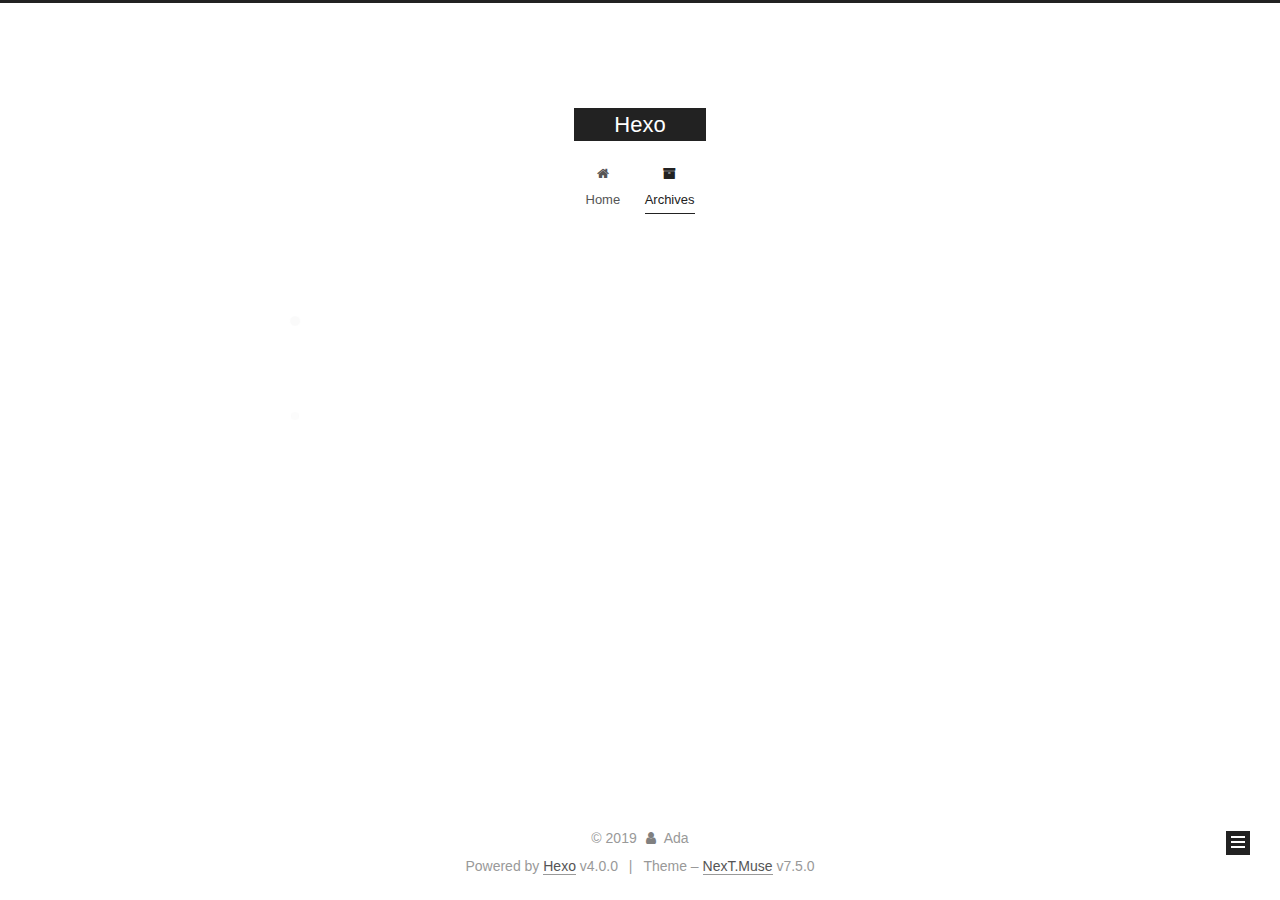
<file: archives/2019/11/index.html>
<!DOCTYPE html>
<html lang="zh-Hans">
<head>
  <meta charset="UTF-8">
<meta name="viewport" content="width=device-width, initial-scale=1, maximum-scale=2">
<meta name="theme-color" content="#222">
<meta name="generator" content="Hexo 4.0.0">
  <link rel="apple-touch-icon" sizes="180x180" href="/images/apple-touch-icon-next.png">
  <link rel="icon" type="image/png" sizes="32x32" href="/images/favicon-32x32-next.png">
  <link rel="icon" type="image/png" sizes="16x16" href="/images/favicon-16x16-next.png">
  <link rel="mask-icon" href="/images/logo.svg" color="#222">
  <link rel="alternate" href="/atom.xml" title="Hexo" type="application/atom+xml">

<link rel="stylesheet" href="/css/main.css">


<link rel="stylesheet" href="/lib/font-awesome/css/font-awesome.min.css">


<script id="hexo-configurations">
  var NexT = window.NexT || {};
  var CONFIG = {
    root: '/',
    scheme: 'Muse',
    version: '7.5.0',
    exturl: false,
    sidebar: {"position":"right","display":"post","offset":12,"onmobile":false},
    copycode: {"enable":false,"show_result":false,"style":null},
    back2top: {"enable":true,"sidebar":false,"scrollpercent":false},
    bookmark: {"enable":false,"color":"#222","save":"auto"},
    fancybox: false,
    mediumzoom: false,
    lazyload: false,
    pangu: false,
    algolia: {
      appID: '',
      apiKey: '',
      indexName: '',
      hits: {"per_page":10},
      labels: {"input_placeholder":"Search for Posts","hits_empty":"We didn't find any results for the search: ${query}","hits_stats":"${hits} results found in ${time} ms"}
    },
    localsearch: {"enable":false,"trigger":"auto","top_n_per_article":1,"unescape":false,"preload":false},
    path: '',
    motion: {"enable":true,"async":false,"transition":{"post_block":"fadeIn","post_header":"slideDownIn","post_body":"slideDownIn","coll_header":"slideLeftIn","sidebar":"slideUpIn"}},
    translation: {
      copy_button: 'Copy',
      copy_success: 'Copied',
      copy_failure: 'Copy failed'
    },
    sidebarPadding: 40
  };
</script>

  <meta name="description" content="You are pretty.">
<meta property="og:type" content="website">
<meta property="og:title" content="Hexo">
<meta property="og:url" content="http:&#x2F;&#x2F;yoursite.com&#x2F;archives&#x2F;2019&#x2F;11&#x2F;index.html">
<meta property="og:site_name" content="Hexo">
<meta property="og:description" content="You are pretty.">
<meta property="og:locale" content="zh-Hans">
<meta name="twitter:card" content="summary">

<link rel="canonical" href="http://yoursite.com/archives/2019/11/">


<script id="page-configurations">
  // https://hexo.io/docs/variables.html
  CONFIG.page = {
    sidebar: "",
    isHome: false,
    isPost: false,
    isPage: false,
    isArchive: true
  };
</script>

  <title>Archive | Hexo</title>
  






  <noscript>
  <style>
  .use-motion .brand,
  .use-motion .menu-item,
  .sidebar-inner,
  .use-motion .post-block,
  .use-motion .pagination,
  .use-motion .comments,
  .use-motion .post-header,
  .use-motion .post-body,
  .use-motion .collection-header { opacity: initial; }

  .use-motion .site-title,
  .use-motion .site-subtitle {
    opacity: initial;
    top: initial;
  }

  .use-motion .logo-line-before i { left: initial; }
  .use-motion .logo-line-after i { right: initial; }
  </style>
</noscript>

</head>

<body itemscope itemtype="http://schema.org/WebPage">
  <div class="container use-motion">
    <div class="headband"></div>

    <header class="header" itemscope itemtype="http://schema.org/WPHeader">
      <div class="header-inner"><div class="site-brand-container">
  <div class="site-meta">

    <div>
      <a href="/" class="brand" rel="start">
        <span class="logo-line-before"><i></i></span>
        <span class="site-title">Hexo</span>
        <span class="logo-line-after"><i></i></span>
      </a>
    </div>
  </div>

  <div class="site-nav-toggle">
    <div class="toggle" aria-label="Toggle navigation bar">
      <span class="toggle-line toggle-line-first"></span>
      <span class="toggle-line toggle-line-middle"></span>
      <span class="toggle-line toggle-line-last"></span>
    </div>
  </div>
</div>


<nav class="site-nav">
  
  <ul id="menu" class="menu">
        <li class="menu-item menu-item-home">

    <a href="/" rel="section"><i class="fa fa-fw fa-home"></i>Home</a>

  </li>
        <li class="menu-item menu-item-archives">

    <a href="/archives/" rel="section"><i class="fa fa-fw fa-archive"></i>Archives</a>

  </li>
  </ul>

</nav>
</div>
    </header>

    
  <div class="back-to-top">
    <i class="fa fa-arrow-up"></i>
    <span>0%</span>
  </div>


    <main class="main">
      <div class="main-inner">
        <div class="content-wrap">
          

          <div class="content">
            

  
  
  
  <div class="post-block">
    <div class="posts-collapse">
      <div class="collection-title">
        <span class="collection-header">Um..! 2 posts in total. Keep on posting.</span>
      </div>

      
    <div class="collection-year">
      <h1 class="collection-header">2019</h1>
    </div>

  <article itemscope itemtype="http://schema.org/Article">
    <header class="post-header">

      <div class="post-meta">
        <time itemprop="dateCreated"
              datetime="2019-11-11T14:51:51+08:00"
              content="2019-11-11">
          11-11
        </time>
      </div>

      <h2 class="post-title">
          <a class="post-title-link" href="/2019/11/11/postName/" itemprop="url">
            <span itemprop="name">the very first blog</span>
          </a>
      </h2>

    </header>
  </article>

  <article itemscope itemtype="http://schema.org/Article">
    <header class="post-header">

      <div class="post-meta">
        <time itemprop="dateCreated"
              datetime="2019-11-11T14:03:26+08:00"
              content="2019-11-11">
          11-11
        </time>
      </div>

      <h2 class="post-title">
          <a class="post-title-link" href="/2019/11/11/hello-world/" itemprop="url">
            <span itemprop="name">Hello World</span>
          </a>
      </h2>

    </header>
  </article>


    </div>
  </div>
  
  
  

  



          </div>
          

        </div>
          
  
  <div class="toggle sidebar-toggle">
    <span class="toggle-line toggle-line-first"></span>
    <span class="toggle-line toggle-line-middle"></span>
    <span class="toggle-line toggle-line-last"></span>
  </div>

  <aside class="sidebar">
    <div class="sidebar-inner">

      <ul class="sidebar-nav motion-element">
        <li class="sidebar-nav-toc">
          Table of Contents
        </li>
        <li class="sidebar-nav-overview">
          Overview
        </li>
      </ul>

      <!--noindex-->
      <div class="post-toc-wrap sidebar-panel">
      </div>
      <!--/noindex-->

      <div class="site-overview-wrap sidebar-panel">
        <div class="site-author motion-element" itemprop="author" itemscope itemtype="http://schema.org/Person">
    <img class="site-author-image" itemprop="image" alt="Ada"
      src="/images/avatar.png">
  <p class="site-author-name" itemprop="name">Ada</p>
  <div class="site-description" itemprop="description">You are pretty.</div>
</div>
<div class="site-state-wrap motion-element">
  <nav class="site-state">
      <div class="site-state-item site-state-posts">
          <a href="/archives/">
        
          <span class="site-state-item-count">2</span>
          <span class="site-state-item-name">posts</span>
        </a>
      </div>
  </nav>
</div>
  <div class="feed-link motion-element">
    <a href="/atom.xml" rel="alternate">
      <i class="fa fa-rss"></i>RSS
    </a>
  </div>



      </div>

    </div>
  </aside>
  <div id="sidebar-dimmer"></div>


      </div>
    </main>

    <footer class="footer">
      <div class="footer-inner">
        

<div class="copyright">
  
  &copy; 
  <span itemprop="copyrightYear">2019</span>
  <span class="with-love">
    <i class="fa fa-user"></i>
  </span>
  <span class="author" itemprop="copyrightHolder">Ada</span>
</div>
  <div class="powered-by">Powered by <a href="https://hexo.io/" class="theme-link" rel="noopener" target="_blank">Hexo</a> v4.0.0
  </div>
  <span class="post-meta-divider">|</span>
  <div class="theme-info">Theme – <a href="https://muse.theme-next.org/" class="theme-link" rel="noopener" target="_blank">NexT.Muse</a> v7.5.0
  </div>

        












        
      </div>
    </footer>
  </div>

  
  <script src="/lib/anime.min.js"></script>
  <script src="/lib/velocity/velocity.min.js"></script>
  <script src="/lib/velocity/velocity.ui.min.js"></script>
<script src="/js/utils.js"></script><script src="/js/motion.js"></script>
<script src="/js/schemes/muse.js"></script>
<script src="/js/next-boot.js"></script>



  
















  

  

</body>
</html>
</file>
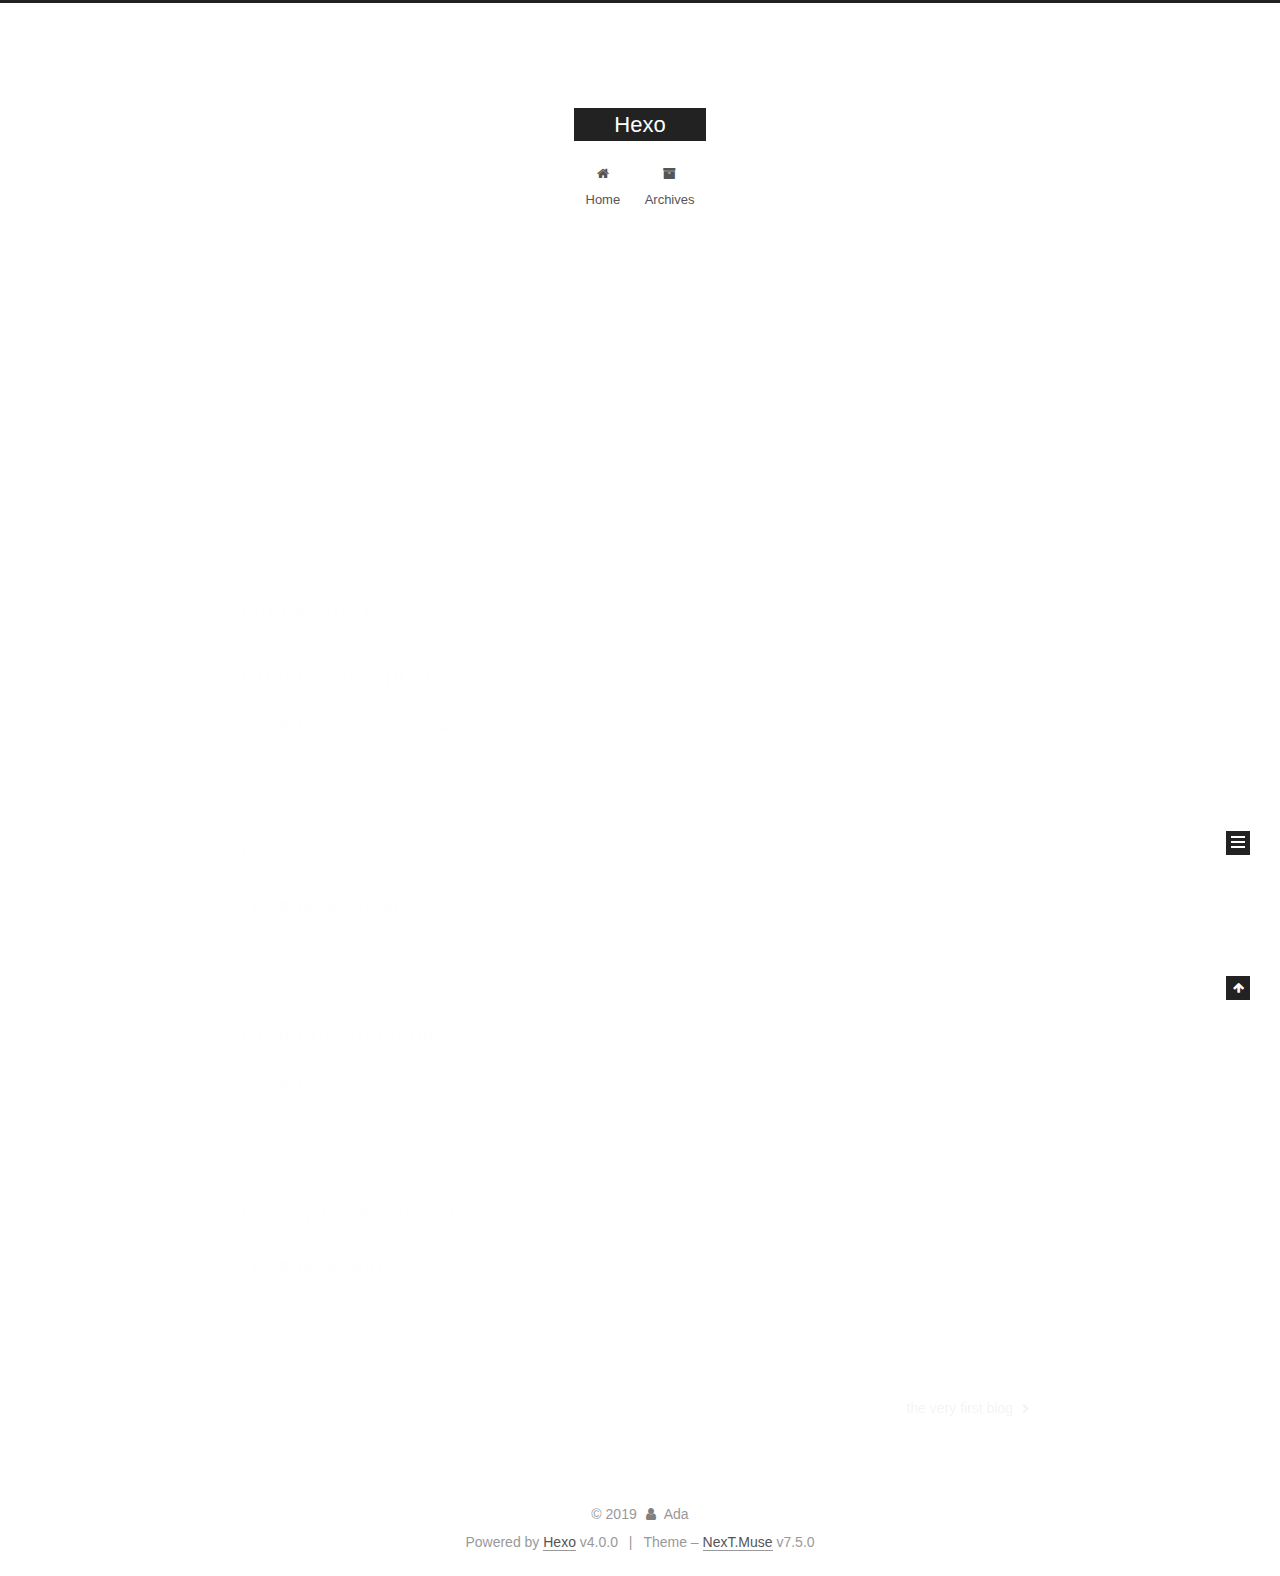
<file: 2019/11/11/hello-world/index.html>
<!DOCTYPE html>
<html lang="zh-Hans">
<head>
  <meta charset="UTF-8">
<meta name="viewport" content="width=device-width, initial-scale=1, maximum-scale=2">
<meta name="theme-color" content="#222">
<meta name="generator" content="Hexo 4.0.0">
  <link rel="apple-touch-icon" sizes="180x180" href="/images/apple-touch-icon-next.png">
  <link rel="icon" type="image/png" sizes="32x32" href="/images/favicon-32x32-next.png">
  <link rel="icon" type="image/png" sizes="16x16" href="/images/favicon-16x16-next.png">
  <link rel="mask-icon" href="/images/logo.svg" color="#222">
  <link rel="alternate" href="/atom.xml" title="Hexo" type="application/atom+xml">

<link rel="stylesheet" href="/css/main.css">


<link rel="stylesheet" href="/lib/font-awesome/css/font-awesome.min.css">


<script id="hexo-configurations">
  var NexT = window.NexT || {};
  var CONFIG = {
    root: '/',
    scheme: 'Muse',
    version: '7.5.0',
    exturl: false,
    sidebar: {"position":"right","display":"post","offset":12,"onmobile":false},
    copycode: {"enable":false,"show_result":false,"style":null},
    back2top: {"enable":true,"sidebar":false,"scrollpercent":false},
    bookmark: {"enable":false,"color":"#222","save":"auto"},
    fancybox: false,
    mediumzoom: false,
    lazyload: false,
    pangu: false,
    algolia: {
      appID: '',
      apiKey: '',
      indexName: '',
      hits: {"per_page":10},
      labels: {"input_placeholder":"Search for Posts","hits_empty":"We didn't find any results for the search: ${query}","hits_stats":"${hits} results found in ${time} ms"}
    },
    localsearch: {"enable":false,"trigger":"auto","top_n_per_article":1,"unescape":false,"preload":false},
    path: '',
    motion: {"enable":true,"async":false,"transition":{"post_block":"fadeIn","post_header":"slideDownIn","post_body":"slideDownIn","coll_header":"slideLeftIn","sidebar":"slideUpIn"}},
    translation: {
      copy_button: 'Copy',
      copy_success: 'Copied',
      copy_failure: 'Copy failed'
    },
    sidebarPadding: 40
  };
</script>

  <meta name="description" content="Welcome to Hexo! This is your very first post. Check documentation for more info. If you get any problems when using Hexo, you can find the answer in troubleshooting or you can ask me on GitHub. Quick">
<meta property="og:type" content="article">
<meta property="og:title" content="Hello World">
<meta property="og:url" content="http:&#x2F;&#x2F;yoursite.com&#x2F;2019&#x2F;11&#x2F;11&#x2F;hello-world&#x2F;index.html">
<meta property="og:site_name" content="Hexo">
<meta property="og:description" content="Welcome to Hexo! This is your very first post. Check documentation for more info. If you get any problems when using Hexo, you can find the answer in troubleshooting or you can ask me on GitHub. Quick">
<meta property="og:locale" content="zh-Hans">
<meta property="og:updated_time" content="2019-11-11T06:03:26.064Z">
<meta name="twitter:card" content="summary">

<link rel="canonical" href="http://yoursite.com/2019/11/11/hello-world/">


<script id="page-configurations">
  // https://hexo.io/docs/variables.html
  CONFIG.page = {
    sidebar: "",
    isHome: false,
    isPost: true,
    isPage: false,
    isArchive: false
  };
</script>

  <title>Hello World | Hexo</title>
  






  <noscript>
  <style>
  .use-motion .brand,
  .use-motion .menu-item,
  .sidebar-inner,
  .use-motion .post-block,
  .use-motion .pagination,
  .use-motion .comments,
  .use-motion .post-header,
  .use-motion .post-body,
  .use-motion .collection-header { opacity: initial; }

  .use-motion .site-title,
  .use-motion .site-subtitle {
    opacity: initial;
    top: initial;
  }

  .use-motion .logo-line-before i { left: initial; }
  .use-motion .logo-line-after i { right: initial; }
  </style>
</noscript>

</head>

<body itemscope itemtype="http://schema.org/WebPage">
  <div class="container use-motion">
    <div class="headband"></div>

    <header class="header" itemscope itemtype="http://schema.org/WPHeader">
      <div class="header-inner"><div class="site-brand-container">
  <div class="site-meta">

    <div>
      <a href="/" class="brand" rel="start">
        <span class="logo-line-before"><i></i></span>
        <span class="site-title">Hexo</span>
        <span class="logo-line-after"><i></i></span>
      </a>
    </div>
  </div>

  <div class="site-nav-toggle">
    <div class="toggle" aria-label="Toggle navigation bar">
      <span class="toggle-line toggle-line-first"></span>
      <span class="toggle-line toggle-line-middle"></span>
      <span class="toggle-line toggle-line-last"></span>
    </div>
  </div>
</div>


<nav class="site-nav">
  
  <ul id="menu" class="menu">
        <li class="menu-item menu-item-home">

    <a href="/" rel="section"><i class="fa fa-fw fa-home"></i>Home</a>

  </li>
        <li class="menu-item menu-item-archives">

    <a href="/archives/" rel="section"><i class="fa fa-fw fa-archive"></i>Archives</a>

  </li>
  </ul>

</nav>
</div>
    </header>

    
  <div class="back-to-top">
    <i class="fa fa-arrow-up"></i>
    <span>0%</span>
  </div>


    <main class="main">
      <div class="main-inner">
        <div class="content-wrap">
          

          <div class="content">
            

  <div class="posts-expand">
      
  
  
  <article itemscope itemtype="http://schema.org/Article" class="post-block " lang="zh-Hans">
    <link itemprop="mainEntityOfPage" href="http://yoursite.com/2019/11/11/hello-world/">

    <span hidden itemprop="author" itemscope itemtype="http://schema.org/Person">
      <meta itemprop="image" content="/images/avatar.png">
      <meta itemprop="name" content="Ada">
      <meta itemprop="description" content="You are pretty.">
    </span>

    <span hidden itemprop="publisher" itemscope itemtype="http://schema.org/Organization">
      <meta itemprop="name" content="Hexo">
    </span>
      <header class="post-header">
        <h1 class="post-title" itemprop="name headline">
          Hello World
        </h1>

        <div class="post-meta">
            <span class="post-meta-item">
              <span class="post-meta-item-icon">
                <i class="fa fa-calendar-o"></i>
              </span>
              <span class="post-meta-item-text">Posted on</span>

              <time title="Created: 2019-11-11 14:03:26" itemprop="dateCreated datePublished" datetime="2019-11-11T14:03:26+08:00">2019-11-11</time>
            </span>

          

        </div>
      </header>

    
    
    
    <div class="post-body" itemprop="articleBody">

      
        <p>Welcome to <a href="https://hexo.io/" target="_blank" rel="noopener">Hexo</a>! This is your very first post. Check <a href="https://hexo.io/docs/" target="_blank" rel="noopener">documentation</a> for more info. If you get any problems when using Hexo, you can find the answer in <a href="https://hexo.io/docs/troubleshooting.html" target="_blank" rel="noopener">troubleshooting</a> or you can ask me on <a href="https://github.com/hexojs/hexo/issues" target="_blank" rel="noopener">GitHub</a>.</p>
<h2 id="Quick-Start"><a href="#Quick-Start" class="headerlink" title="Quick Start"></a>Quick Start</h2><h3 id="Create-a-new-post"><a href="#Create-a-new-post" class="headerlink" title="Create a new post"></a>Create a new post</h3><figure class="highlight bash"><table><tr><td class="gutter"><pre><span class="line">1</span><br></pre></td><td class="code"><pre><span class="line">$ hexo new <span class="string">"My New Post"</span></span><br></pre></td></tr></table></figure>

<p>More info: <a href="https://hexo.io/docs/writing.html" target="_blank" rel="noopener">Writing</a></p>
<h3 id="Run-server"><a href="#Run-server" class="headerlink" title="Run server"></a>Run server</h3><figure class="highlight bash"><table><tr><td class="gutter"><pre><span class="line">1</span><br></pre></td><td class="code"><pre><span class="line">$ hexo server</span><br></pre></td></tr></table></figure>

<p>More info: <a href="https://hexo.io/docs/server.html" target="_blank" rel="noopener">Server</a></p>
<h3 id="Generate-static-files"><a href="#Generate-static-files" class="headerlink" title="Generate static files"></a>Generate static files</h3><figure class="highlight bash"><table><tr><td class="gutter"><pre><span class="line">1</span><br></pre></td><td class="code"><pre><span class="line">$ hexo generate</span><br></pre></td></tr></table></figure>

<p>More info: <a href="https://hexo.io/docs/generating.html" target="_blank" rel="noopener">Generating</a></p>
<h3 id="Deploy-to-remote-sites"><a href="#Deploy-to-remote-sites" class="headerlink" title="Deploy to remote sites"></a>Deploy to remote sites</h3><figure class="highlight bash"><table><tr><td class="gutter"><pre><span class="line">1</span><br></pre></td><td class="code"><pre><span class="line">$ hexo deploy</span><br></pre></td></tr></table></figure>

<p>More info: <a href="https://hexo.io/docs/one-command-deployment.html" target="_blank" rel="noopener">Deployment</a></p>

    </div>

    
    
    

      <footer class="post-footer">

        

          <div class="post-nav">
            <div class="post-nav-next post-nav-item">
            </div>

            <span class="post-nav-divider"></span>

            <div class="post-nav-prev post-nav-item">
                <a href="/2019/11/11/postName/" rel="prev" title="the very first blog">
                  the very first blog <i class="fa fa-chevron-right"></i>
                </a>
            </div>
          </div>
      </footer>
    
  </article>
  
  
  

  </div>


          </div>
          

        </div>
          
  
  <div class="toggle sidebar-toggle">
    <span class="toggle-line toggle-line-first"></span>
    <span class="toggle-line toggle-line-middle"></span>
    <span class="toggle-line toggle-line-last"></span>
  </div>

  <aside class="sidebar">
    <div class="sidebar-inner">

      <ul class="sidebar-nav motion-element">
        <li class="sidebar-nav-toc">
          Table of Contents
        </li>
        <li class="sidebar-nav-overview">
          Overview
        </li>
      </ul>

      <!--noindex-->
      <div class="post-toc-wrap sidebar-panel">
          <div class="post-toc motion-element"><ol class="nav"><li class="nav-item nav-level-2"><a class="nav-link" href="#Quick-Start"><span class="nav-number">1.</span> <span class="nav-text">Quick Start</span></a><ol class="nav-child"><li class="nav-item nav-level-3"><a class="nav-link" href="#Create-a-new-post"><span class="nav-number">1.1.</span> <span class="nav-text">Create a new post</span></a></li><li class="nav-item nav-level-3"><a class="nav-link" href="#Run-server"><span class="nav-number">1.2.</span> <span class="nav-text">Run server</span></a></li><li class="nav-item nav-level-3"><a class="nav-link" href="#Generate-static-files"><span class="nav-number">1.3.</span> <span class="nav-text">Generate static files</span></a></li><li class="nav-item nav-level-3"><a class="nav-link" href="#Deploy-to-remote-sites"><span class="nav-number">1.4.</span> <span class="nav-text">Deploy to remote sites</span></a></li></ol></li></ol></div>
      </div>
      <!--/noindex-->

      <div class="site-overview-wrap sidebar-panel">
        <div class="site-author motion-element" itemprop="author" itemscope itemtype="http://schema.org/Person">
    <img class="site-author-image" itemprop="image" alt="Ada"
      src="/images/avatar.png">
  <p class="site-author-name" itemprop="name">Ada</p>
  <div class="site-description" itemprop="description">You are pretty.</div>
</div>
<div class="site-state-wrap motion-element">
  <nav class="site-state">
      <div class="site-state-item site-state-posts">
          <a href="/archives/">
        
          <span class="site-state-item-count">2</span>
          <span class="site-state-item-name">posts</span>
        </a>
      </div>
  </nav>
</div>
  <div class="feed-link motion-element">
    <a href="/atom.xml" rel="alternate">
      <i class="fa fa-rss"></i>RSS
    </a>
  </div>



      </div>

    </div>
  </aside>
  <div id="sidebar-dimmer"></div>


      </div>
    </main>

    <footer class="footer">
      <div class="footer-inner">
        

<div class="copyright">
  
  &copy; 
  <span itemprop="copyrightYear">2019</span>
  <span class="with-love">
    <i class="fa fa-user"></i>
  </span>
  <span class="author" itemprop="copyrightHolder">Ada</span>
</div>
  <div class="powered-by">Powered by <a href="https://hexo.io/" class="theme-link" rel="noopener" target="_blank">Hexo</a> v4.0.0
  </div>
  <span class="post-meta-divider">|</span>
  <div class="theme-info">Theme – <a href="https://muse.theme-next.org/" class="theme-link" rel="noopener" target="_blank">NexT.Muse</a> v7.5.0
  </div>

        












        
      </div>
    </footer>
  </div>

  
  <script src="/lib/anime.min.js"></script>
  <script src="/lib/velocity/velocity.min.js"></script>
  <script src="/lib/velocity/velocity.ui.min.js"></script>
<script src="/js/utils.js"></script><script src="/js/motion.js"></script>
<script src="/js/schemes/muse.js"></script>
<script src="/js/next-boot.js"></script>



  
















  

  

</body>
</html>
</file>
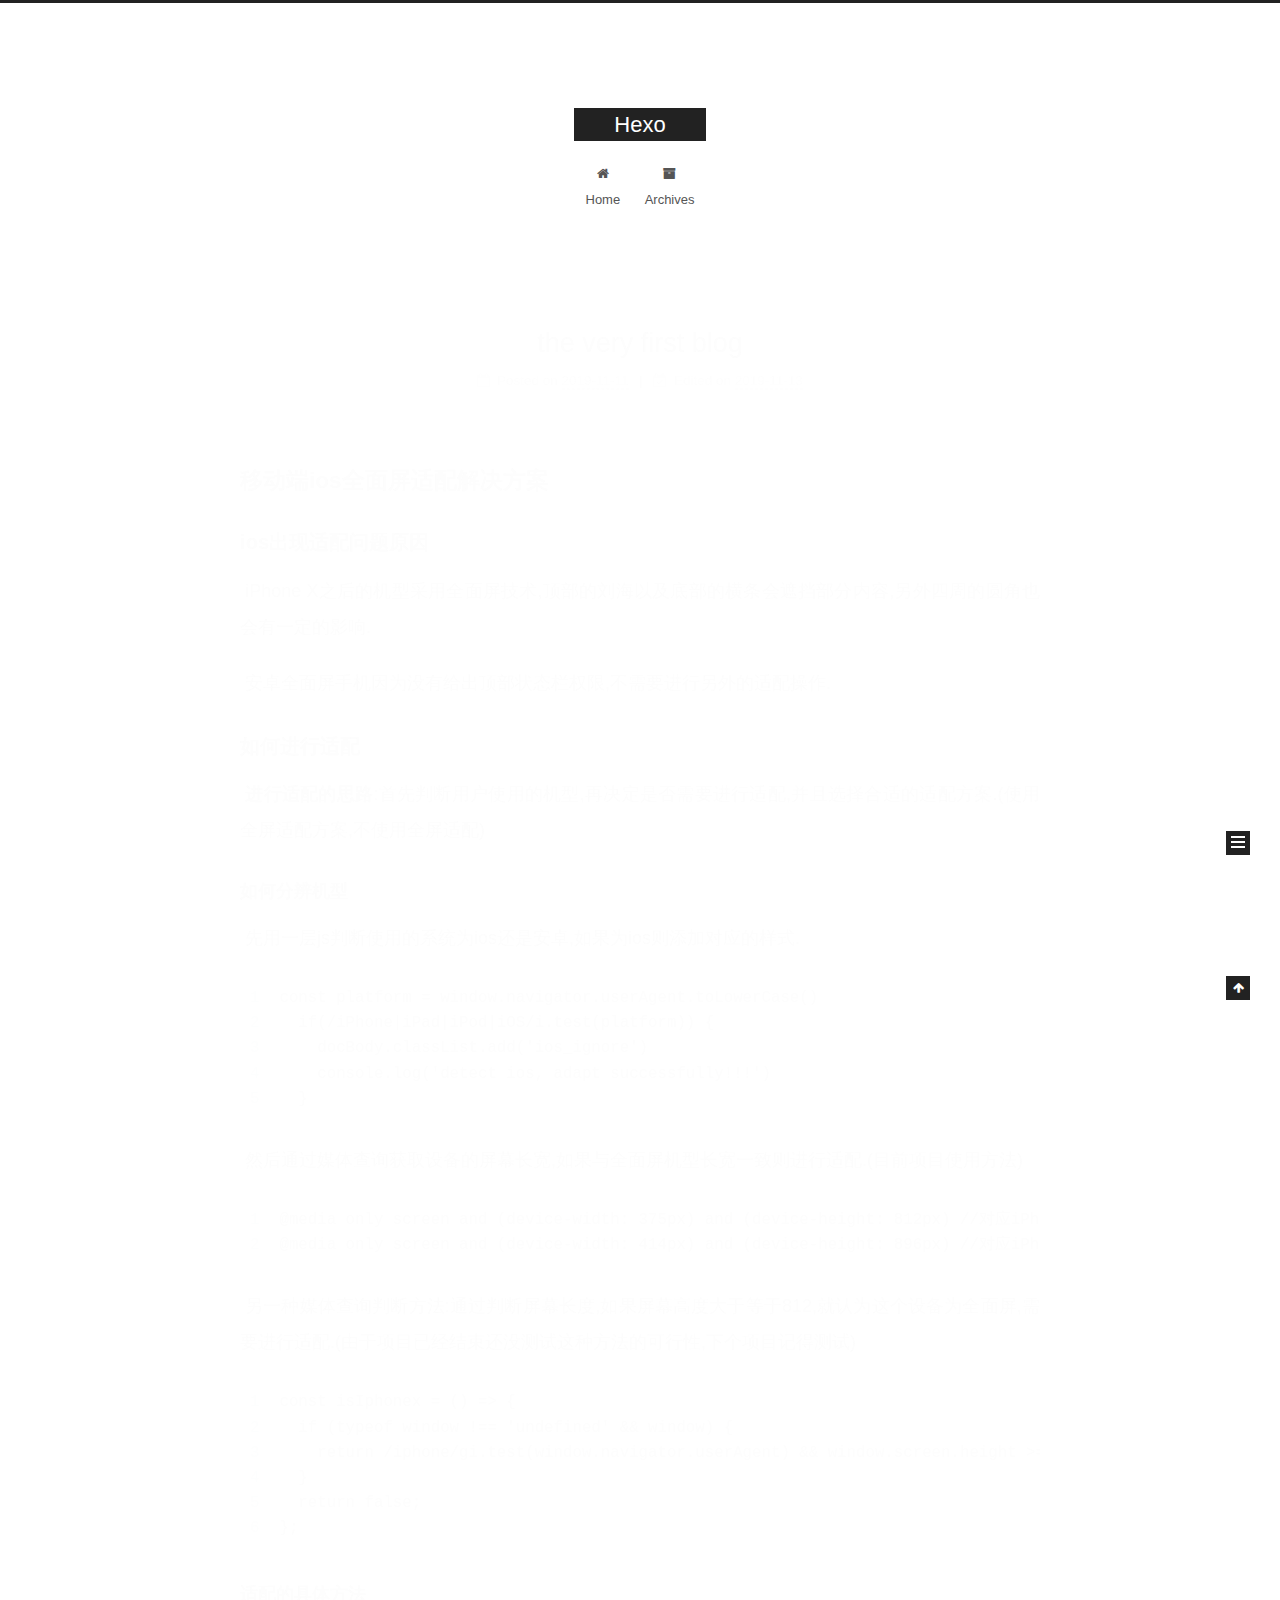
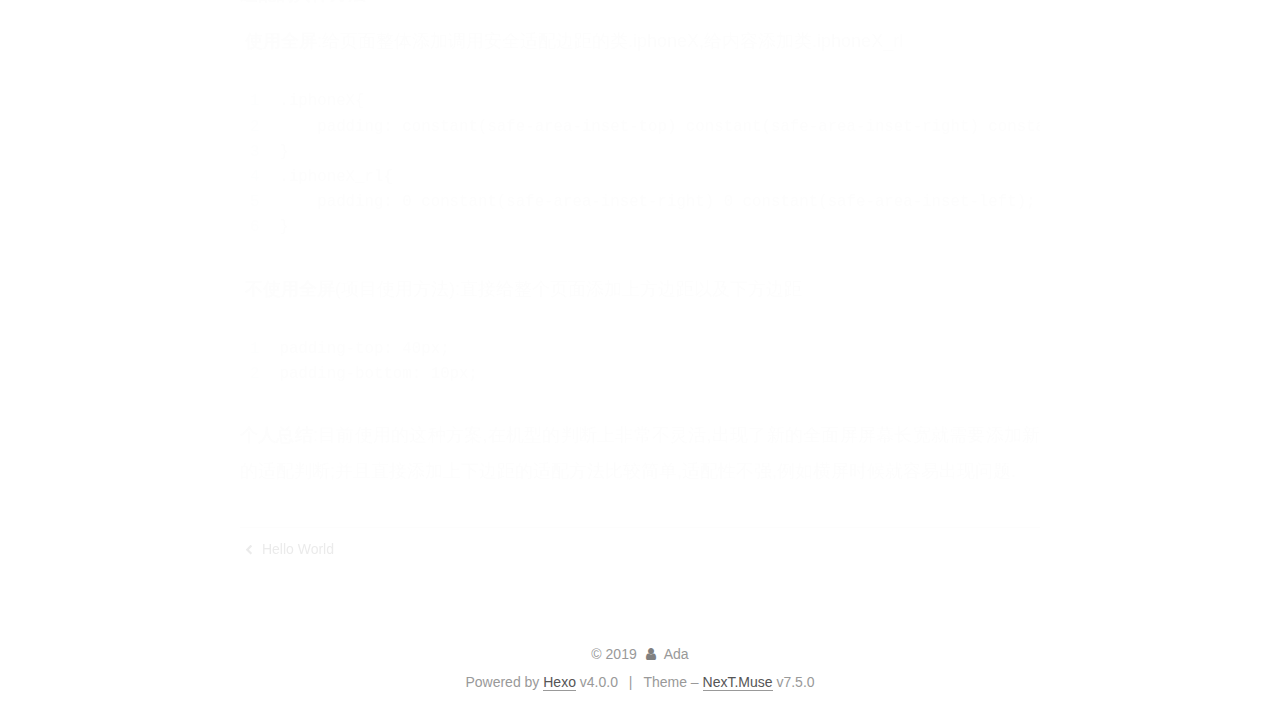
<file: 2019/11/11/postName/index.html>
<!DOCTYPE html>
<html lang="zh-Hans">
<head>
  <meta charset="UTF-8">
<meta name="viewport" content="width=device-width, initial-scale=1, maximum-scale=2">
<meta name="theme-color" content="#222">
<meta name="generator" content="Hexo 4.0.0">
  <link rel="apple-touch-icon" sizes="180x180" href="/images/apple-touch-icon-next.png">
  <link rel="icon" type="image/png" sizes="32x32" href="/images/favicon-32x32-next.png">
  <link rel="icon" type="image/png" sizes="16x16" href="/images/favicon-16x16-next.png">
  <link rel="mask-icon" href="/images/logo.svg" color="#222">
  <link rel="alternate" href="/atom.xml" title="Hexo" type="application/atom+xml">

<link rel="stylesheet" href="/css/main.css">


<link rel="stylesheet" href="/lib/font-awesome/css/font-awesome.min.css">


<script id="hexo-configurations">
  var NexT = window.NexT || {};
  var CONFIG = {
    root: '/',
    scheme: 'Muse',
    version: '7.5.0',
    exturl: false,
    sidebar: {"position":"right","display":"post","offset":12,"onmobile":false},
    copycode: {"enable":false,"show_result":false,"style":null},
    back2top: {"enable":true,"sidebar":false,"scrollpercent":false},
    bookmark: {"enable":false,"color":"#222","save":"auto"},
    fancybox: false,
    mediumzoom: false,
    lazyload: false,
    pangu: false,
    algolia: {
      appID: '',
      apiKey: '',
      indexName: '',
      hits: {"per_page":10},
      labels: {"input_placeholder":"Search for Posts","hits_empty":"We didn't find any results for the search: ${query}","hits_stats":"${hits} results found in ${time} ms"}
    },
    localsearch: {"enable":false,"trigger":"auto","top_n_per_article":1,"unescape":false,"preload":false},
    path: '',
    motion: {"enable":true,"async":false,"transition":{"post_block":"fadeIn","post_header":"slideDownIn","post_body":"slideDownIn","coll_header":"slideLeftIn","sidebar":"slideUpIn"}},
    translation: {
      copy_button: 'Copy',
      copy_success: 'Copied',
      copy_failure: 'Copy failed'
    },
    sidebarPadding: 40
  };
</script>

  <meta name="description" content="移动端ios全面屏适配解决方案ios出现适配问题原因​        iPhone X之后的机型采用全面屏技术,顶部的刘海以及底部的横条会遮挡部分内容,另外四周的圆角也会有一定的影响. ​        安卓全面屏手机因为没有给出顶部状态栏权限,不需要进行另外的适配操作. 如何进行适配​        进行适配的思路:首先判断用户使用的机型,再决定是否需要进行适配,并且选择合适的适配方案.(使用全">
<meta property="og:type" content="article">
<meta property="og:title" content="the very first blog">
<meta property="og:url" content="http:&#x2F;&#x2F;yoursite.com&#x2F;2019&#x2F;11&#x2F;11&#x2F;postName&#x2F;index.html">
<meta property="og:site_name" content="Hexo">
<meta property="og:description" content="移动端ios全面屏适配解决方案ios出现适配问题原因​        iPhone X之后的机型采用全面屏技术,顶部的刘海以及底部的横条会遮挡部分内容,另外四周的圆角也会有一定的影响. ​        安卓全面屏手机因为没有给出顶部状态栏权限,不需要进行另外的适配操作. 如何进行适配​        进行适配的思路:首先判断用户使用的机型,再决定是否需要进行适配,并且选择合适的适配方案.(使用全">
<meta property="og:locale" content="zh-Hans">
<meta property="og:updated_time" content="2019-11-13T08:42:04.071Z">
<meta name="twitter:card" content="summary">

<link rel="canonical" href="http://yoursite.com/2019/11/11/postName/">


<script id="page-configurations">
  // https://hexo.io/docs/variables.html
  CONFIG.page = {
    sidebar: "",
    isHome: false,
    isPost: true,
    isPage: false,
    isArchive: false
  };
</script>

  <title>the very first blog | Hexo</title>
  






  <noscript>
  <style>
  .use-motion .brand,
  .use-motion .menu-item,
  .sidebar-inner,
  .use-motion .post-block,
  .use-motion .pagination,
  .use-motion .comments,
  .use-motion .post-header,
  .use-motion .post-body,
  .use-motion .collection-header { opacity: initial; }

  .use-motion .site-title,
  .use-motion .site-subtitle {
    opacity: initial;
    top: initial;
  }

  .use-motion .logo-line-before i { left: initial; }
  .use-motion .logo-line-after i { right: initial; }
  </style>
</noscript>

</head>

<body itemscope itemtype="http://schema.org/WebPage">
  <div class="container use-motion">
    <div class="headband"></div>

    <header class="header" itemscope itemtype="http://schema.org/WPHeader">
      <div class="header-inner"><div class="site-brand-container">
  <div class="site-meta">

    <div>
      <a href="/" class="brand" rel="start">
        <span class="logo-line-before"><i></i></span>
        <span class="site-title">Hexo</span>
        <span class="logo-line-after"><i></i></span>
      </a>
    </div>
  </div>

  <div class="site-nav-toggle">
    <div class="toggle" aria-label="Toggle navigation bar">
      <span class="toggle-line toggle-line-first"></span>
      <span class="toggle-line toggle-line-middle"></span>
      <span class="toggle-line toggle-line-last"></span>
    </div>
  </div>
</div>


<nav class="site-nav">
  
  <ul id="menu" class="menu">
        <li class="menu-item menu-item-home">

    <a href="/" rel="section"><i class="fa fa-fw fa-home"></i>Home</a>

  </li>
        <li class="menu-item menu-item-archives">

    <a href="/archives/" rel="section"><i class="fa fa-fw fa-archive"></i>Archives</a>

  </li>
  </ul>

</nav>
</div>
    </header>

    
  <div class="back-to-top">
    <i class="fa fa-arrow-up"></i>
    <span>0%</span>
  </div>


    <main class="main">
      <div class="main-inner">
        <div class="content-wrap">
          

          <div class="content">
            

  <div class="posts-expand">
      
  
  
  <article itemscope itemtype="http://schema.org/Article" class="post-block " lang="zh-Hans">
    <link itemprop="mainEntityOfPage" href="http://yoursite.com/2019/11/11/postName/">

    <span hidden itemprop="author" itemscope itemtype="http://schema.org/Person">
      <meta itemprop="image" content="/images/avatar.png">
      <meta itemprop="name" content="Ada">
      <meta itemprop="description" content="You are pretty.">
    </span>

    <span hidden itemprop="publisher" itemscope itemtype="http://schema.org/Organization">
      <meta itemprop="name" content="Hexo">
    </span>
      <header class="post-header">
        <h1 class="post-title" itemprop="name headline">
          the very first blog
        </h1>

        <div class="post-meta">
            <span class="post-meta-item">
              <span class="post-meta-item-icon">
                <i class="fa fa-calendar-o"></i>
              </span>
              <span class="post-meta-item-text">Posted on</span>

              <time title="Created: 2019-11-11 14:51:51" itemprop="dateCreated datePublished" datetime="2019-11-11T14:51:51+08:00">2019-11-11</time>
            </span>
              <span class="post-meta-item">
                <span class="post-meta-item-icon">
                  <i class="fa fa-calendar-check-o"></i>
                </span>
                <span class="post-meta-item-text">Edited on</span>
                <time title="Modified: 2019-11-13 16:42:04" itemprop="dateModified" datetime="2019-11-13T16:42:04+08:00">2019-11-13</time>
              </span>

          

        </div>
      </header>

    
    
    
    <div class="post-body" itemprop="articleBody">

      
        <h3 id="移动端ios全面屏适配解决方案"><a href="#移动端ios全面屏适配解决方案" class="headerlink" title="移动端ios全面屏适配解决方案"></a><strong>移动端ios全面屏适配解决方案</strong></h3><h4 id="ios出现适配问题原因"><a href="#ios出现适配问题原因" class="headerlink" title="ios出现适配问题原因"></a>ios出现适配问题原因</h4><p>​        iPhone X之后的机型采用全面屏技术,顶部的刘海以及底部的横条会遮挡部分内容,另外四周的圆角也会有一定的影响.</p>
<p>​        安卓全面屏手机因为没有给出顶部状态栏权限,不需要进行另外的适配操作.</p>
<h4 id="如何进行适配"><a href="#如何进行适配" class="headerlink" title="如何进行适配"></a>如何进行适配</h4><p>​        <strong>进行适配的思路</strong>:首先判断用户使用的机型,再决定是否需要进行适配,并且选择合适的适配方案.(使用全屏适配方案,不使用全屏适配)</p>
<h5 id="如何分辨机型"><a href="#如何分辨机型" class="headerlink" title="如何分辨机型"></a>如何分辨机型</h5><p>​        先用一层js判断使用的系统为ios还是安卓,如果为ios则添加对应的样式.</p>
<figure class="highlight plain"><table><tr><td class="gutter"><pre><span class="line">1</span><br><span class="line">2</span><br><span class="line">3</span><br><span class="line">4</span><br><span class="line">5</span><br></pre></td><td class="code"><pre><span class="line">const platform = window.navigator.userAgent.toLowerCase()</span><br><span class="line">  if(/iPhone|iPad|iPod|iOS/i.test(platform)) &#123;</span><br><span class="line">    docBody.classList.add(&apos;ios_ignore&apos;)</span><br><span class="line">    console.log(&apos;detect ios, adapt successfully!!!&apos;)</span><br><span class="line">  &#125;</span><br></pre></td></tr></table></figure>

<p>​        然后通过媒体查询获取设备的屏幕长宽,如果与全面屏机型长宽一致则进行适配.(目前项目使用方法)</p>
<figure class="highlight plain"><table><tr><td class="gutter"><pre><span class="line">1</span><br><span class="line">2</span><br></pre></td><td class="code"><pre><span class="line">@media only screen and (device-width: 375px) and (device-height: 812px) //对应iPhone X,XS机型</span><br><span class="line">@media only screen and (device-width: 414px) and (device-height: 896px) //对应iPhone XR,iPhone XS Max机型</span><br></pre></td></tr></table></figure>

<p>​        另一种媒体查询判断方法:通过判断屏幕长度,如果屏幕高度大于等于812,就认为这个设备为全面屏,需要进行适配.(由于项目已经结束还没测试这种方法的可行性,下个项目记得测试)</p>
<figure class="highlight plain"><table><tr><td class="gutter"><pre><span class="line">1</span><br><span class="line">2</span><br><span class="line">3</span><br><span class="line">4</span><br><span class="line">5</span><br><span class="line">6</span><br></pre></td><td class="code"><pre><span class="line">const isIphonex = () =&gt; &#123;</span><br><span class="line">  if (typeof window !== &apos;undefined&apos; &amp;&amp; window) &#123;</span><br><span class="line">    return /iphone/gi.test(window.navigator.userAgent) &amp;&amp; window.screen.height &gt;= 812;</span><br><span class="line">  &#125;</span><br><span class="line">  return false;</span><br><span class="line">&#125;;</span><br></pre></td></tr></table></figure>

<h5 id="适配的具体方法"><a href="#适配的具体方法" class="headerlink" title="适配的具体方法"></a>适配的具体方法</h5><p>​        <strong>使用全屏</strong>:给页面整体添加调用安全适配边距的类.iphoneX,给内容添加类.iphoneX_rl</p>
<figure class="highlight plain"><table><tr><td class="gutter"><pre><span class="line">1</span><br><span class="line">2</span><br><span class="line">3</span><br><span class="line">4</span><br><span class="line">5</span><br><span class="line">6</span><br></pre></td><td class="code"><pre><span class="line">.iphoneX&#123;</span><br><span class="line">    padding: constant(safe-area-inset-top) constant(safe-area-inset-right) constant(safe-area-inset-bottom) constant(safe-area-inset-left);  </span><br><span class="line">&#125;</span><br><span class="line">.iphoneX_rl&#123;</span><br><span class="line">    padding: 0 constant(safe-area-inset-right) 0 constant(safe-area-inset-left);  </span><br><span class="line">&#125;</span><br></pre></td></tr></table></figure>

<p>​        <strong>不使用全屏</strong>(项目使用方法):直接给整个页面添加上方边距以及下方边距</p>
<figure class="highlight plain"><table><tr><td class="gutter"><pre><span class="line">1</span><br><span class="line">2</span><br></pre></td><td class="code"><pre><span class="line">padding-top: 40px;</span><br><span class="line">padding-bottom: 10px;</span><br></pre></td></tr></table></figure>

<p><strong>个人总结</strong>:目前使用的这种方案,在机型的判断上非常不灵活,出现了新的全面屏屏幕长宽就需要添加新的适配判断;并且直接添加上下边距的适配方法比较简单,适配性不强,例如横屏时候就容易出现问题.</p>

    </div>

    
    
    

      <footer class="post-footer">

        

          <div class="post-nav">
            <div class="post-nav-next post-nav-item">
                <a href="/2019/11/11/hello-world/" rel="next" title="Hello World">
                  <i class="fa fa-chevron-left"></i> Hello World
                </a>
            </div>

            <span class="post-nav-divider"></span>

            <div class="post-nav-prev post-nav-item">
            </div>
          </div>
      </footer>
    
  </article>
  
  
  

  </div>


          </div>
          

        </div>
          
  
  <div class="toggle sidebar-toggle">
    <span class="toggle-line toggle-line-first"></span>
    <span class="toggle-line toggle-line-middle"></span>
    <span class="toggle-line toggle-line-last"></span>
  </div>

  <aside class="sidebar">
    <div class="sidebar-inner">

      <ul class="sidebar-nav motion-element">
        <li class="sidebar-nav-toc">
          Table of Contents
        </li>
        <li class="sidebar-nav-overview">
          Overview
        </li>
      </ul>

      <!--noindex-->
      <div class="post-toc-wrap sidebar-panel">
          <div class="post-toc motion-element"><ol class="nav"><li class="nav-item nav-level-3"><a class="nav-link" href="#移动端ios全面屏适配解决方案"><span class="nav-number">1.</span> <span class="nav-text">移动端ios全面屏适配解决方案</span></a><ol class="nav-child"><li class="nav-item nav-level-4"><a class="nav-link" href="#ios出现适配问题原因"><span class="nav-number">1.1.</span> <span class="nav-text">ios出现适配问题原因</span></a></li><li class="nav-item nav-level-4"><a class="nav-link" href="#如何进行适配"><span class="nav-number">1.2.</span> <span class="nav-text">如何进行适配</span></a><ol class="nav-child"><li class="nav-item nav-level-5"><a class="nav-link" href="#如何分辨机型"><span class="nav-number">1.2.1.</span> <span class="nav-text">如何分辨机型</span></a></li><li class="nav-item nav-level-5"><a class="nav-link" href="#适配的具体方法"><span class="nav-number">1.2.2.</span> <span class="nav-text">适配的具体方法</span></a></li></ol></li></ol></li></ol></div>
      </div>
      <!--/noindex-->

      <div class="site-overview-wrap sidebar-panel">
        <div class="site-author motion-element" itemprop="author" itemscope itemtype="http://schema.org/Person">
    <img class="site-author-image" itemprop="image" alt="Ada"
      src="/images/avatar.png">
  <p class="site-author-name" itemprop="name">Ada</p>
  <div class="site-description" itemprop="description">You are pretty.</div>
</div>
<div class="site-state-wrap motion-element">
  <nav class="site-state">
      <div class="site-state-item site-state-posts">
          <a href="/archives/">
        
          <span class="site-state-item-count">2</span>
          <span class="site-state-item-name">posts</span>
        </a>
      </div>
  </nav>
</div>
  <div class="feed-link motion-element">
    <a href="/atom.xml" rel="alternate">
      <i class="fa fa-rss"></i>RSS
    </a>
  </div>



      </div>

    </div>
  </aside>
  <div id="sidebar-dimmer"></div>


      </div>
    </main>

    <footer class="footer">
      <div class="footer-inner">
        

<div class="copyright">
  
  &copy; 
  <span itemprop="copyrightYear">2019</span>
  <span class="with-love">
    <i class="fa fa-user"></i>
  </span>
  <span class="author" itemprop="copyrightHolder">Ada</span>
</div>
  <div class="powered-by">Powered by <a href="https://hexo.io/" class="theme-link" rel="noopener" target="_blank">Hexo</a> v4.0.0
  </div>
  <span class="post-meta-divider">|</span>
  <div class="theme-info">Theme – <a href="https://muse.theme-next.org/" class="theme-link" rel="noopener" target="_blank">NexT.Muse</a> v7.5.0
  </div>

        












        
      </div>
    </footer>
  </div>

  
  <script src="/lib/anime.min.js"></script>
  <script src="/lib/velocity/velocity.min.js"></script>
  <script src="/lib/velocity/velocity.ui.min.js"></script>
<script src="/js/utils.js"></script><script src="/js/motion.js"></script>
<script src="/js/schemes/muse.js"></script>
<script src="/js/next-boot.js"></script>



  
















  

  

</body>
</html>
</file>
<file: css/main.css>
html {
  line-height: 1.15; /* 1 */
  -webkit-text-size-adjust: 100%; /* 2 */
}
body {
  margin: 0;
}
main {
  display: block;
}
h1 {
  font-size: 2em;
  margin: 0.67em 0;
}
hr {
  box-sizing: content-box; /* 1 */
  height: 0; /* 1 */
  overflow: visible; /* 2 */
}
pre {
  font-family: monospace, monospace; /* 1 */
  font-size: 1em; /* 2 */
}
a {
  background: transparent;
}
abbr[title] {
  border-bottom: none; /* 1 */
  text-decoration: underline; /* 2 */
  text-decoration: underline dotted; /* 2 */
}
b,
strong {
  font-weight: bolder;
}
code,
kbd,
samp {
  font-family: monospace, monospace; /* 1 */
  font-size: 1em; /* 2 */
}
small {
  font-size: 80%;
}
sub,
sup {
  font-size: 75%;
  line-height: 0;
  position: relative;
  vertical-align: baseline;
}
sub {
  bottom: -0.25em;
}
sup {
  top: -0.5em;
}
img {
  border-style: none;
}
button,
input,
optgroup,
select,
textarea {
  font-family: inherit; /* 1 */
  font-size: 100%; /* 1 */
  line-height: 1.15; /* 1 */
  margin: 0; /* 2 */
}
button,
input {
/* 1 */
  overflow: visible;
}
button,
select {
/* 1 */
  text-transform: none;
}
button,
[type='button'],
[type='reset'],
[type='submit'] {
  -webkit-appearance: button;
}
button::-moz-focus-inner,
[type='button']::-moz-focus-inner,
[type='reset']::-moz-focus-inner,
[type='submit']::-moz-focus-inner {
  border-style: none;
  padding: 0;
}
button:-moz-focusring,
[type='button']:-moz-focusring,
[type='reset']:-moz-focusring,
[type='submit']:-moz-focusring {
  outline: 1px dotted ButtonText;
}
fieldset {
  padding: 0.35em 0.75em 0.625em;
}
legend {
  box-sizing: border-box; /* 1 */
  color: inherit; /* 2 */
  display: table; /* 1 */
  max-width: 100%; /* 1 */
  padding: 0; /* 3 */
  white-space: normal; /* 1 */
}
progress {
  vertical-align: baseline;
}
textarea {
  overflow: auto;
}
[type='checkbox'],
[type='radio'] {
  box-sizing: border-box; /* 1 */
  padding: 0; /* 2 */
}
[type='number']::-webkit-inner-spin-button,
[type='number']::-webkit-outer-spin-button {
  height: auto;
}
[type='search'] {
  outline-offset: -2px; /* 2 */
  -webkit-appearance: textfield; /* 1 */
}
[type='search']::-webkit-search-decoration {
  -webkit-appearance: none;
}
::-webkit-file-upload-button {
  font: inherit; /* 2 */
  -webkit-appearance: button; /* 1 */
}
details {
  display: block;
}
summary {
  display: list-item;
}
template {
  display: none;
}
[hidden] {
  display: none;
}
::selection {
  background: #262a30;
  color: #fff;
}
html,
body {
  height: 100%;
}
body {
  background: #fff;
  color: #555;
  font-family: 'Lato', "PingFang SC", "Microsoft YaHei", sans-serif;
  font-size: 1em;
  line-height: 2;
}
@media (max-width: 991px) {
  body {
    padding-left: 0 !important;
    padding-right: 0 !important;
  }
}
h1,
h2,
h3,
h4,
h5,
h6 {
  font-family: 'Lato', "PingFang SC", "Microsoft YaHei", sans-serif;
  font-weight: bold;
  line-height: 1.5;
  margin: 20px 0 15px;
  padding: 0;
}
h1 {
  font-size: 1.5em;
}
h2 {
  font-size: 1.375em;
}
h3 {
  font-size: 1.25em;
}
h4 {
  font-size: 1.125em;
}
h5 {
  font-size: 1em;
}
h6 {
  font-size: 0.875em;
}
p {
  margin: 0 0 20px 0;
}
a,
span.exturl {
  overflow-wrap: break-word;
  word-wrap: break-word;
  border-bottom: 1px solid #999;
  color: #555;
  outline: 0;
  text-decoration: none;
  cursor: pointer;
}
a:hover,
span.exturl:hover {
  border-bottom-color: #222;
  color: #222;
}
iframe,
img,
video {
  display: block;
  margin-left: auto;
  margin-right: auto;
  max-width: 100%;
}
hr {
  background-color: #ddd;
  background-image: repeating-linear-gradient(-45deg, #fff, #fff 4px, transparent 4px, transparent 8px);
  border: 0;
  height: 3px;
  margin: 40px 0;
}
blockquote {
  border-left: 4px solid #ddd;
  color: #666;
  margin: 0;
  padding: 0 15px;
}
blockquote cite::before {
  content: '-';
  padding: 0 5px;
}
dt {
  font-weight: 700;
}
dd {
  margin: 0;
  padding: 0;
}
kbd {
  background-color: #f5f5f5;
  background-image: linear-gradient(#eee, #fff, #eee);
  border: 1px solid #ccc;
  border-radius: 0.2em;
  box-shadow: 0.1em 0.1em 0.2em rgba(0,0,0,0.1);
  font-family: inherit;
  padding: 0.1em 0.3em;
  white-space: nowrap;
}
.table-container {
  -webkit-overflow-scrolling: touch;
  overflow: auto;
}
table {
  border-collapse: collapse;
  border-spacing: 0;
  font-size: 0.875em;
  margin: 0 0 20px 0;
  width: 100%;
}
table > tbody > tr:nth-of-type(odd) {
  background: #f9f9f9;
}
table > tbody > tr:hover {
  background: #f5f5f5;
}
caption,
th,
td {
  font-weight: normal;
  padding: 8px;
  text-align: left;
  vertical-align: middle;
}
th,
td {
  border: 1px solid #ddd;
  border-bottom: 3px solid #ddd;
}
th {
  font-weight: 700;
  padding-bottom: 10px;
}
td {
  border-bottom-width: 1px;
}
.btn {
  background: #222;
  border: 2px solid #222;
  border-radius: 0;
  color: #fff;
  display: inline-block;
  font-size: 0.875em;
  line-height: 2;
  padding: 0 20px;
  text-decoration: none;
  transition-property: background-color;
  transition-delay: 0s;
  transition-duration: 0.2s;
  transition-timing-function: ease-in-out;
}
.btn:hover {
  background: #fff;
  border-color: #222;
  color: #222;
}
.btn + .btn {
  margin: 0 0 8px 8px;
}
.btn .fa-fw {
  text-align: left;
  width: 1.285714285714286em;
}
.toggle {
  line-height: 0;
}
.toggle .toggle-line {
  background: #fff;
  display: inline-block;
  height: 2px;
  left: 0;
  position: relative;
  top: 0;
  transition: all 0.4s;
  vertical-align: top;
  width: 100%;
}
.toggle .toggle-line:not(:first-child) {
  margin-top: 3px;
}
.toggle.toggle-arrow .toggle-line-first {
  top: 2px;
  transform: rotate(-45deg);
  width: 50%;
}
.toggle.toggle-arrow .toggle-line-middle {
  width: 90%;
}
.toggle.toggle-arrow .toggle-line-last {
  top: -2px;
  transform: rotate(45deg);
  width: 50%;
}
.toggle.toggle-close .toggle-line-first {
  top: 5px;
  transform: rotate(-45deg);
}
.toggle.toggle-close .toggle-line-middle {
  opacity: 0;
}
.toggle.toggle-close .toggle-line-last {
  top: -5px;
  transform: rotate(45deg);
}
pre,
.highlight {
  background: #f7f7f7;
  color: #4d4d4c;
  line-height: 1.6;
  margin: 0 auto 20px;
}
pre,
code {
  font-family: consolas, Menlo, monospace, "PingFang SC", "Microsoft YaHei";
}
code {
  background: #eee;
  border-radius: 3px;
  color: #555;
  padding: 2px 4px;
  overflow-wrap: break-word;
  word-wrap: break-word;
}
pre {
  overflow: auto;
  padding: 10px;
}
pre code {
  background: none;
  color: #4d4d4c;
  font-size: 0.875em;
  padding: 0;
  text-shadow: none;
}
.highlight *::selection {
  background: #d6d6d6;
}
.highlight pre {
  border: 0;
  margin: 0;
  padding: 10px 0;
}
.highlight table {
  border: 0;
  margin: 0;
  width: auto;
}
.highlight td {
  border: 0;
  padding: 0;
}
.highlight figcaption {
  background: #eee;
  color: #4d4d4c;
  line-height: 1em;
  margin: 0;
  padding: 0.5em;
}
.highlight figcaption::before,
.highlight figcaption::after {
  content: ' ';
  display: table;
}
.highlight figcaption::after {
  clear: both;
}
.highlight figcaption a {
  color: #4d4d4c;
  float: right;
}
.highlight figcaption a:hover {
  border-bottom-color: #4d4d4c;
}
.highlight .gutter pre {
  background: #eff2f3;
  color: #869194;
  padding-left: 10px;
  padding-right: 10px;
  text-align: right;
}
.highlight .code pre {
  background: #f7f7f7;
  padding-left: 10px;
  width: 100%;
}
.gutter {
  -moz-user-select: none;
  -ms-user-select: none;
  -webkit-user-select: none;
  user-select: none;
}
.gist table {
  width: auto;
}
.gist table td {
  border: 0;
}
pre .deletion {
  background: #fdd;
}
pre .addition {
  background: #dfd;
}
pre .meta {
  color: #eab700;
  -moz-user-select: none;
  -ms-user-select: none;
  -webkit-user-select: none;
  user-select: none;
}
pre .comment {
  color: #8e908c;
}
pre .variable,
pre .attribute,
pre .tag,
pre .name,
pre .regexp,
pre .ruby .constant,
pre .xml .tag .title,
pre .xml .pi,
pre .xml .doctype,
pre .html .doctype,
pre .css .id,
pre .css .class,
pre .css .pseudo {
  color: #c82829;
}
pre .number,
pre .preprocessor,
pre .built_in,
pre .builtin-name,
pre .literal,
pre .params,
pre .constant,
pre .command {
  color: #f5871f;
}
pre .ruby .class .title,
pre .css .rules .attribute,
pre .string,
pre .symbol,
pre .value,
pre .inheritance,
pre .header,
pre .ruby .symbol,
pre .xml .cdata,
pre .special,
pre .formula {
  color: #718c00;
}
pre .title,
pre .css .hexcolor {
  color: #3e999f;
}
pre .function,
pre .python .decorator,
pre .python .title,
pre .ruby .function .title,
pre .ruby .title .keyword,
pre .perl .sub,
pre .javascript .title,
pre .coffeescript .title {
  color: #4271ae;
}
pre .keyword,
pre .javascript .function {
  color: #8959a8;
}
.blockquote-center {
  border-left: none;
  margin: 40px 0;
  padding: 0;
  position: relative;
  text-align: center;
}
.blockquote-center::before,
.blockquote-center::after {
  background-repeat: no-repeat;
  background-size: 22px 22px;
  content: ' ';
  display: block;
  height: 24px;
  opacity: 0.2;
  position: absolute;
  width: 100%;
}
.blockquote-center::before {
  background-image: url("../images/quote-l.svg");
  background-position: 0 -6px;
  border-top: 1px solid #ccc;
  top: -20px;
}
.blockquote-center::after {
  background-image: url("../images/quote-r.svg");
  background-position: 100% 8px;
  border-bottom: 1px solid #ccc;
  bottom: -20px;
}
.blockquote-center p,
.blockquote-center div {
  text-align: center;
}
.post-body .group-picture img {
  border: 0;
  margin: 0 auto;
  padding: 0 3px;
}
.post-body .group-picture-row {
  margin-bottom: 6px;
  overflow: hidden;
}
.post-body .group-picture-column {
  float: left;
  margin-bottom: 10px;
}
.post-body .label {
  display: inline;
  padding: 0 2px;
}
.post-body .label.default {
  background: #f0f0f0;
}
.post-body .label.primary {
  background: #efe6f7;
}
.post-body .label.info {
  background: #e5f2f8;
}
.post-body .label.success {
  background: #e7f4e9;
}
.post-body .label.warning {
  background: #fcf6e1;
}
.post-body .label.danger {
  background: #fae8eb;
}
.post-body .tabs {
  margin-bottom: 20px;
}
.post-body .tabs,
.tabs-comment {
  display: block;
  padding-top: 10px;
  position: relative;
}
.post-body .tabs ul.nav-tabs,
.tabs-comment ul.nav-tabs {
  display: flex;
  flex-wrap: wrap;
  margin: 0;
  margin-bottom: -1px;
  padding: 0;
}
@media (max-width: 413px) {
  .post-body .tabs ul.nav-tabs,
  .tabs-comment ul.nav-tabs {
    display: block;
    margin-bottom: 5px;
  }
}
.post-body .tabs ul.nav-tabs li.tab,
.tabs-comment ul.nav-tabs li.tab {
  background: #fff;
  border-bottom: 1px solid #ddd;
  border-left: 1px solid transparent;
  border-right: 1px solid transparent;
  border-top: 3px solid transparent;
  flex-grow: 1;
  list-style-type: none;
}
@media (max-width: 413px) {
  .post-body .tabs ul.nav-tabs li.tab,
  .tabs-comment ul.nav-tabs li.tab {
    border-bottom: 1px solid transparent;
    border-left: 3px solid transparent;
    border-right: 1px solid transparent;
    border-top: 1px solid transparent;
  }
}
.post-body .tabs ul.nav-tabs li.tab a,
.tabs-comment ul.nav-tabs li.tab a {
  border-bottom: initial;
  display: block;
  line-height: 1.8em;
  outline: 0;
  padding: 0.25em 0.75em;
  text-align: center;
  transition-delay: 0s;
  transition-duration: 0.2s;
  transition-timing-function: ease-out;
}
.post-body .tabs ul.nav-tabs li.tab a i,
.tabs-comment ul.nav-tabs li.tab a i {
  width: 1.285714285714286em;
}
.post-body .tabs ul.nav-tabs li.tab.active,
.tabs-comment ul.nav-tabs li.tab.active {
  border-bottom: 1px solid transparent;
  border-left: 1px solid #ddd;
  border-right: 1px solid #ddd;
  border-top: 3px solid #fc6423;
}
@media (max-width: 413px) {
  .post-body .tabs ul.nav-tabs li.tab.active,
  .tabs-comment ul.nav-tabs li.tab.active {
    border-bottom: 1px solid #ddd;
    border-left: 3px solid #fc6423;
    border-right: 1px solid #ddd;
    border-top: 1px solid #ddd;
  }
}
.post-body .tabs ul.nav-tabs li.tab.active a,
.tabs-comment ul.nav-tabs li.tab.active a {
  color: #555;
  cursor: default;
}
.post-body .tabs .tab-content .tab-pane,
.tabs-comment .tab-content .tab-pane {
  border: 1px solid #ddd;
  padding: 20px 20px 0 20px;
}
.post-body .tabs .tab-content .tab-pane:not(.active),
.tabs-comment .tab-content .tab-pane:not(.active) {
  display: none;
}
.post-body .tabs .tab-content .tab-pane.active,
.tabs-comment .tab-content .tab-pane.active {
  display: block;
}
.post-body .note {
  margin-bottom: 20px;
  padding: 15px;
  position: relative;
  border: 1px solid #eee;
  border-left-width: 5px;
  border-radius: 3px;
}
.post-body .note h2,
.post-body .note h3,
.post-body .note h4,
.post-body .note h5,
.post-body .note h6 {
  margin-top: 0;
  border-bottom: initial;
  margin-bottom: 0;
  padding-top: 0;
}
.post-body .note p:first-child,
.post-body .note ul:first-child,
.post-body .note ol:first-child,
.post-body .note table:first-child,
.post-body .note pre:first-child,
.post-body .note blockquote:first-child,
.post-body .note img:first-child {
  margin-top: 0;
}
.post-body .note p:last-child,
.post-body .note ul:last-child,
.post-body .note ol:last-child,
.post-body .note table:last-child,
.post-body .note pre:last-child,
.post-body .note blockquote:last-child,
.post-body .note img:last-child {
  margin-bottom: 0;
}
.post-body .note.default {
  border-left-color: #777;
}
.post-body .note.default h2,
.post-body .note.default h3,
.post-body .note.default h4,
.post-body .note.default h5,
.post-body .note.default h6 {
  color: #777;
}
.post-body .note.primary {
  border-left-color: #6f42c1;
}
.post-body .note.primary h2,
.post-body .note.primary h3,
.post-body .note.primary h4,
.post-body .note.primary h5,
.post-body .note.primary h6 {
  color: #6f42c1;
}
.post-body .note.info {
  border-left-color: #428bca;
}
.post-body .note.info h2,
.post-body .note.info h3,
.post-body .note.info h4,
.post-body .note.info h5,
.post-body .note.info h6 {
  color: #428bca;
}
.post-body .note.success {
  border-left-color: #5cb85c;
}
.post-body .note.success h2,
.post-body .note.success h3,
.post-body .note.success h4,
.post-body .note.success h5,
.post-body .note.success h6 {
  color: #5cb85c;
}
.post-body .note.warning {
  border-left-color: #f0ad4e;
}
.post-body .note.warning h2,
.post-body .note.warning h3,
.post-body .note.warning h4,
.post-body .note.warning h5,
.post-body .note.warning h6 {
  color: #f0ad4e;
}
.post-body .note.danger {
  border-left-color: #d9534f;
}
.post-body .note.danger h2,
.post-body .note.danger h3,
.post-body .note.danger h4,
.post-body .note.danger h5,
.post-body .note.danger h6 {
  color: #d9534f;
}
.pagination .prev,
.pagination .next,
.pagination .page-number,
.pagination .space {
  display: inline-block;
  margin: 0 10px;
  padding: 0 11px;
  position: relative;
  top: -1px;
}
@media (max-width: 767px) {
  .pagination .prev,
  .pagination .next,
  .pagination .page-number,
  .pagination .space {
    margin: 0 5px;
  }
}
.pagination {
  border-top: 1px solid #eee;
  margin: 120px 0 0;
  text-align: center;
}
.pagination .prev,
.pagination .next,
.pagination .page-number {
  border-bottom: 0;
  border-top: 1px solid #eee;
  transition-property: border-color;
  transition-delay: 0s;
  transition-duration: 0.2s;
  transition-timing-function: ease-in-out;
}
.pagination .prev:hover,
.pagination .next:hover,
.pagination .page-number:hover {
  border-top-color: #222;
}
.pagination .space {
  margin: 0;
  padding: 0;
}
.pagination .prev {
  margin-left: 0;
}
.pagination .next {
  margin-right: 0;
}
.pagination .page-number.current {
  background: #ccc;
  border-top-color: #ccc;
  color: #fff;
}
@media (max-width: 767px) {
  .pagination {
    border-top: none;
  }
  .pagination .prev,
  .pagination .next,
  .pagination .page-number {
    border-bottom: 1px solid #eee;
    border-top: 0;
    margin-bottom: 10px;
    padding: 0 10px;
  }
  .pagination .prev:hover,
  .pagination .next:hover,
  .pagination .page-number:hover {
    border-bottom-color: #222;
  }
}
.comments {
  margin: 60px 20px 0;
  overflow: hidden;
}
.comment-button-group {
  display: flex;
  flex-wrap: wrap-reverse;
  justify-content: center;
  margin: 1em 0;
}
.comment-button-group .comment-button {
  margin: 0.1em 0.2em;
}
.comment-button-group .comment-button.active {
  background: #fff;
  border-color: #222;
  color: #222;
}
.comment-position {
  display: none;
}
.comment-position.active {
  display: block;
}
.tabs-comment {
  background: #fff;
  margin-top: 4em;
  padding-top: 0;
}
.tabs-comment .comments {
  border: 0;
  box-shadow: none;
  margin-top: 0;
  padding-top: 0;
}
.container {
  min-height: 100%;
  position: relative;
}
.main-inner {
  margin: 0 auto;
  width: 700px;
}
@media (min-width: 1200px) {
  .main-inner {
    width: 800px;
  }
}
@media (min-width: 1600px) {
  .main-inner {
    width: 900px;
  }
}
.header {
  background: transparent;
}
.header-inner {
  margin: 0 auto;
  position: relative;
  width: 700px;
}
@media (min-width: 1200px) {
  .header-inner {
    width: 800px;
  }
}
@media (min-width: 1600px) {
  .header-inner {
    width: 900px;
  }
}
.headband {
  background: #222;
  height: 3px;
}
.site-meta {
  margin: 0;
  text-align: center;
}
@media (max-width: 767px) {
  .site-meta {
    text-align: center;
  }
}
.brand {
  background: #222;
  border-bottom: none;
  color: #fff;
  display: inline-block;
  line-height: 1.375em;
  padding: 0 40px;
  position: relative;
}
.brand:hover {
  color: #fff;
}
.site-title {
  display: inline-block;
  font-family: 'Lato', "PingFang SC", "Microsoft YaHei", sans-serif;
  font-size: 1.375em;
  font-weight: normal;
  line-height: 1.5;
  vertical-align: top;
}
.site-subtitle {
  color: #999;
  font-size: 0.8125em;
  margin-top: 10px;
}
.use-motion .brand {
  opacity: 0;
}
.use-motion .site-title,
.use-motion .site-subtitle,
.use-motion .custom-logo-image {
  opacity: 0;
  position: relative;
  top: -10px;
}
.site-nav-toggle {
  display: none;
  left: 10px;
  position: absolute;
}
@media (max-width: 767px) {
  .site-nav-toggle {
    display: block;
  }
}
.site-nav-toggle .toggle {
  background: transparent;
  border: 0;
  margin-top: 2px;
  padding: 10px;
  width: 22px;
}
.site-nav-toggle .toggle .toggle-line {
  background: #555;
  border-radius: 1px;
}
.site-nav {
  display: block;
}
@media (max-width: 767px) {
  .site-nav {
    border-top: 1px solid #ddd;
    clear: both;
    display: none;
    margin: 0 -10px;
    padding: 0 10px;
  }
}
.site-nav.site-nav-on {
  display: block;
}
.menu {
  margin-top: 20px;
  padding-left: 0;
  text-align: center;
}
.menu-item {
  display: inline-block;
  list-style: none;
  margin: 0 10px;
}
@media (max-width: 767px) {
  .menu-item {
    margin-top: 10px;
  }
}
.menu-item a,
.menu-item span.exturl {
  border-bottom: 0;
  display: block;
  font-size: 0.8125em;
  transition-property: border-color;
  transition-delay: 0s;
  transition-duration: 0.2s;
  transition-timing-function: ease-in-out;
}
@media (hover: none) {
  .menu-item a:hover,
  .menu-item span.exturl:hover {
    border-bottom-color: transparent !important;
  }
}
.menu-item .fa {
  margin-right: 8px;
}
.menu-item .badge {
  display: inline-block;
  font-weight: 700;
  line-height: 1;
  margin-left: 0.35em;
  margin-top: 0.35em;
  text-align: center;
  white-space: nowrap;
}
@media (max-width: 767px) {
  .menu-item .badge {
    float: right;
    margin-left: 0;
  }
}
.use-motion .menu-item {
  opacity: 0;
}
.sidebar {
  background: #222;
  bottom: 0;
  box-shadow: inset 0 2px 6px #000;
  position: fixed;
  top: 0;
  z-index: 1200;
}
.sidebar a,
.sidebar span.exturl {
  border-bottom-color: #555;
  color: #999;
}
.sidebar a:hover,
.sidebar span.exturl:hover {
  border-bottom-color: #eee;
  color: #eee;
}
@media (max-width: 991px) {
  .sidebar {
    display: none;
  }
}
.sidebar-inner {
  color: #999;
  padding: 20px 10px;
  text-align: center;
}
.site-overview-wrap {
  overflow-x: hidden;
  overflow-y: auto;
}
.cc-license {
  margin-top: 10px;
  text-align: center;
}
.cc-license .cc-opacity {
  border-bottom: none;
  opacity: 0.7;
}
.cc-license .cc-opacity:hover {
  opacity: 0.9;
}
.cc-license img {
  display: inline-block;
}
.site-author-image {
  border: 2px solid #333;
  display: block;
  height: auto;
  margin: 0 auto;
  max-width: 96px;
  padding: 2px;
}
.site-author-name {
  color: #f5f5f5;
  font-weight: normal;
  margin: 5px 0 0;
  text-align: center;
}
.site-description {
  color: #999;
  font-size: 1em;
  margin-top: 5px;
  text-align: center;
}
.links-of-author {
  margin-top: 15px;
}
.links-of-author a,
.links-of-author span.exturl {
  border-bottom-color: #555;
  display: inline-block;
  font-size: 0.8125em;
  margin-bottom: 10px;
  margin-right: 10px;
  vertical-align: middle;
}
.links-of-author a::before,
.links-of-author span.exturl::before {
  background: #a359d0;
  border-radius: 50%;
  content: ' ';
  display: inline-block;
  height: 4px;
  margin-right: 3px;
  vertical-align: middle;
  width: 4px;
}
.feed-link,
.chat {
  margin-top: 15px;
}
.feed-link a,
.chat a {
  border: 1px solid #fc6423;
  border-radius: 4px;
  color: #fc6423;
  display: inline-block;
  padding: 0 15px;
}
.feed-link a .fa,
.chat a .fa {
  margin-right: 5px;
}
.feed-link a:hover,
.chat a:hover {
  background: #fc6423;
  border: 1px solid #fc6423;
  color: #fff;
}
.feed-link a:hover .fa,
.chat a:hover .fa {
  color: #fff;
}
.links-of-blogroll {
  font-size: 0.8125em;
  margin-top: 10px;
}
.links-of-blogroll-title {
  font-size: 0.875em;
  font-weight: 600;
  margin-top: 0;
}
.links-of-blogroll-list {
  list-style: none;
  margin: 0;
  padding: 0;
}
.links-of-blogroll-item {
  padding: 2px 10px;
}
.links-of-blogroll-item a,
.links-of-blogroll-item span.exturl {
  box-sizing: border-box;
  display: inline-block;
  max-width: 280px;
  overflow: hidden;
  text-overflow: ellipsis;
  white-space: nowrap;
}
#sidebar-dimmer {
  display: none;
}
@media (max-width: 767px) {
  #sidebar-dimmer {
    background: #000;
    display: block;
    height: 100%;
    left: 100%;
    opacity: 0;
    position: fixed;
    top: 0;
    width: 100%;
    z-index: 1100;
  }
  .sidebar-active + #sidebar-dimmer {
    opacity: 0.7;
    transform: translateX(-100%);
    transition: opacity 0.5s;
  }
}
.sidebar-nav {
  margin: 0;
  padding-bottom: 20px;
  padding-left: 0;
}
.sidebar-nav li {
  border-bottom: 1px solid transparent;
  color: #555;
  cursor: pointer;
  display: inline-block;
  font-size: 0.875em;
}
.sidebar-nav li.sidebar-nav-overview {
  margin-left: 10px;
}
.sidebar-nav li:hover {
  color: #f5f5f5;
}
.sidebar-nav .sidebar-nav-active {
  border-bottom-color: #87daff;
  color: #87daff;
}
.sidebar-nav .sidebar-nav-active:hover {
  color: #87daff;
}
.sidebar-panel {
  display: none;
}
.sidebar-panel-active {
  display: block;
}
.sidebar-toggle {
  background: #222;
  bottom: 45px;
  cursor: pointer;
  height: 14px;
  left: 30px;
  padding: 5px;
  position: fixed;
  width: 14px;
  z-index: 1300;
}
@media (max-width: 991px) {
  .sidebar-toggle {
    left: 20px;
    opacity: 0.8;
    display: none;
  }
}
.sidebar-toggle:hover .toggle-line {
  background: #87daff;
}
.post-toc-wrap {
  overflow-x: hidden;
  overflow-y: auto;
}
.post-toc {
  font-size: 0.875em;
}
.post-toc ol {
  list-style: none;
  margin: 0;
  padding: 0 2px 5px 10px;
  text-align: left;
}
.post-toc ol > ol {
  padding-left: 0;
}
.post-toc ol a {
  border-bottom-color: #555;
  color: #999;
  transition-property: all;
  transition-delay: 0s;
  transition-duration: 0.2s;
  transition-timing-function: ease-in-out;
}
.post-toc ol a:hover {
  border-bottom-color: #ccc;
  color: #ccc;
}
.post-toc .nav-item {
  line-height: 1.8;
  overflow: hidden;
  text-overflow: ellipsis;
  white-space: nowrap;
}
.post-toc .nav .nav-child {
  display: none;
}
.post-toc .nav .active > .nav-child {
  display: block;
}
.post-toc .nav .active-current > .nav-child {
  display: block;
}
.post-toc .nav .active-current > .nav-child > .nav-item {
  display: block;
}
.post-toc .nav .active > a {
  border-bottom-color: #87daff;
  color: #87daff;
}
.post-toc .nav .active-current > a {
  color: #87daff;
}
.post-toc .nav .active-current > a:hover {
  color: #87daff;
}
.site-state {
  display: flex;
  justify-content: center;
  line-height: 1.4;
  margin-top: 10px;
  overflow: hidden;
  text-align: center;
  white-space: nowrap;
}
.site-state-item {
  padding: 0 15px;
}
.site-state-item:not(:first-child) {
  border-left: 1px solid #333;
}
.site-state-item a {
  border-bottom: none;
}
.site-state-item-count {
  color: inherit;
  display: block;
  font-size: 1.25em;
  font-weight: 600;
  text-align: center;
}
.site-state-item-name {
  color: inherit;
  font-size: 0.875em;
}
.footer {
  color: #999;
  font-size: 0.875em;
  padding: 20px 0;
}
.footer.footer-fixed {
  bottom: 0;
  left: 0;
  position: absolute;
  right: 0;
}
.footer img {
  border: 0;
}
.footer-inner {
  box-sizing: border-box;
  margin: 0 auto;
  text-align: center;
  width: 700px;
}
@media (min-width: 1200px) {
  .footer-inner {
    width: 800px;
  }
}
@media (min-width: 1600px) {
  .footer-inner {
    width: 900px;
  }
}
.with-love {
  color: #808080;
  display: inline-block;
  margin: 0 5px;
}
.powered-by,
.theme-info {
  display: inline-block;
}
@-moz-keyframes iconAnimate {
  0%, 100% {
    transform: scale(1);
  }
  10%, 30% {
    transform: scale(0.9);
  }
  20%, 40%, 60%, 80% {
    transform: scale(1.1);
  }
  50%, 70% {
    transform: scale(1.1);
  }
}
@-webkit-keyframes iconAnimate {
  0%, 100% {
    transform: scale(1);
  }
  10%, 30% {
    transform: scale(0.9);
  }
  20%, 40%, 60%, 80% {
    transform: scale(1.1);
  }
  50%, 70% {
    transform: scale(1.1);
  }
}
@-o-keyframes iconAnimate {
  0%, 100% {
    transform: scale(1);
  }
  10%, 30% {
    transform: scale(0.9);
  }
  20%, 40%, 60%, 80% {
    transform: scale(1.1);
  }
  50%, 70% {
    transform: scale(1.1);
  }
}
@keyframes iconAnimate {
  0%, 100% {
    transform: scale(1);
  }
  10%, 30% {
    transform: scale(0.9);
  }
  20%, 40%, 60%, 80% {
    transform: scale(1.1);
  }
  50%, 70% {
    transform: scale(1.1);
  }
}
.back-to-top {
  background: #222;
  bottom: -100px;
  box-sizing: border-box;
  color: #fff;
  cursor: pointer;
  font-size: 12px;
  left: 30px;
  opacity: 1;
  padding: 0 6px;
  position: fixed;
  text-align: center;
  transition-property: bottom;
  z-index: 1300;
  transition-delay: 0s;
  transition-duration: 0.2s;
  transition-timing-function: ease-in-out;
  width: 24px;
}
.back-to-top span {
  display: none;
}
.back-to-top:hover {
  color: #87daff;
}
.back-to-top.back-to-top-on {
  bottom: 19px;
}
@media (max-width: 991px) {
  .back-to-top {
    left: 20px;
    opacity: 0.8;
  }
}
.post-body {
  overflow-wrap: break-word;
  word-wrap: break-word;
  font-family: 'Lato', "PingFang SC", "Microsoft YaHei", sans-serif;
}
@media (min-width: 1200px) {
  .post-body {
    font-size: 1.125em;
  }
}
.post-body span.exturl .fa {
  font-size: 0.875em;
  margin-left: 4px;
}
.post-body .image-caption,
.post-body .figure .caption {
  color: #999;
  font-size: 0.875em;
  font-weight: bold;
  line-height: 1;
  margin: -20px auto 15px;
  text-align: center;
}
.post-sticky-flag {
  display: inline-block;
  transform: rotate(30deg);
}
.post-button {
  margin-top: 40px;
  text-align: center;
}
.use-motion .post-block,
.use-motion .pagination,
.use-motion .comments {
  opacity: 0;
}
.use-motion .post-header {
  opacity: 0;
}
.use-motion .post-body {
  opacity: 0;
}
.use-motion .collection-header {
  opacity: 0;
}
.posts-collapse {
  margin-left: 55px;
  position: relative;
}
@media (max-width: 767px) {
  .posts-collapse {
    margin-left: 20px;
    margin-right: 20px;
  }
}
.posts-collapse .collection-title {
  font-size: 1.125em;
  position: relative;
}
.posts-collapse .collection-title::before {
  background: #999;
  border: 1px solid #fff;
  border-radius: 50%;
  content: ' ';
  height: 10px;
  left: 0;
  margin-left: -6px;
  margin-top: -4px;
  position: absolute;
  top: 50%;
  width: 10px;
}
.posts-collapse .collection-year {
  margin: 60px 0;
  position: relative;
}
.posts-collapse .collection-year::before {
  background: #bbb;
  border-radius: 50%;
  content: ' ';
  height: 8px;
  left: 0;
  margin-left: -4px;
  margin-top: -4px;
  position: absolute;
  top: 50%;
  width: 8px;
}
.posts-collapse .collection-header {
  display: inline-block;
  margin: 0 0 0 20px;
}
.posts-collapse .collection-header small {
  color: #bbb;
  margin-left: 5px;
}
.posts-collapse .post-header {
  border-bottom: 1px dashed #ccc;
  margin: 30px 0;
  padding-left: 15px;
  position: relative;
  transition-property: border;
  transition-delay: 0s;
  transition-duration: 0.2s;
  transition-timing-function: ease-in-out;
}
.posts-collapse .post-header::before {
  background: #bbb;
  border: 1px solid #fff;
  border-radius: 50%;
  content: ' ';
  height: 6px;
  left: 0;
  margin-left: -4px;
  position: absolute;
  top: 0.75em;
  transition-property: background;
  width: 6px;
  transition-delay: 0s;
  transition-duration: 0.2s;
  transition-timing-function: ease-in-out;
}
.posts-collapse .post-header:hover {
  border-bottom-color: #666;
}
.posts-collapse .post-header:hover::before {
  background: #222;
}
.posts-collapse .post-meta {
  display: inline;
  font-size: 0.75em;
  margin-right: 10px;
}
.posts-collapse .post-title {
  display: inline;
  font-size: 1em;
  font-weight: normal;
  margin-bottom: 0;
  margin-top: 0;
}
.posts-collapse .post-title a,
.posts-collapse .post-title span.exturl {
  border-bottom: none;
  color: #666;
}
.posts-collapse::before {
  background: #f5f5f5;
  content: ' ';
  height: 100%;
  left: 0;
  margin-left: -2px;
  position: absolute;
  top: 1.25em;
  width: 4px;
}
.posts-collapse .fa-external-link {
  font-size: 0.875em;
  margin-left: 5px;
}
.post-eof {
  background: #ccc;
  height: 1px;
  margin: 80px auto 60px;
  text-align: center;
  width: 8%;
}
.post-block:last-child .post-eof {
  display: none;
}
.posts-expand {
  padding-top: 40px;
}
@media (max-width: 767px) {
  .posts-expand {
    margin: 0 20px;
  }
}
@media (min-width: 992px) {
  .post-body {
    text-align: justify;
  }
}
@media (max-width: 991px) {
  .post-body {
    text-align: justify;
  }
}
.post-body h2,
.post-body h3,
.post-body h4,
.post-body h5,
.post-body h6 {
  padding-top: 10px;
}
.post-body h2 .header-anchor,
.post-body h3 .header-anchor,
.post-body h4 .header-anchor,
.post-body h5 .header-anchor,
.post-body h6 .header-anchor {
  border-bottom-style: none;
  color: #ccc;
  float: right;
  margin-left: 10px;
  visibility: hidden;
}
.post-body h2 .header-anchor:hover,
.post-body h3 .header-anchor:hover,
.post-body h4 .header-anchor:hover,
.post-body h5 .header-anchor:hover,
.post-body h6 .header-anchor:hover {
  color: inherit;
}
.post-body h2:hover .header-anchor,
.post-body h3:hover .header-anchor,
.post-body h4:hover .header-anchor,
.post-body h5:hover .header-anchor,
.post-body h6:hover .header-anchor {
  visibility: visible;
}
.post-body img {
  border: 1px solid #ddd;
  box-sizing: border-box;
  padding: 3px;
}
@media (max-width: 767px) {
  .post-body img {
    padding: initial;
  }
}
.post-body iframe,
.post-body img,
.post-body video {
  margin-bottom: 20px;
}
.post-body .video-container {
  height: 0;
  margin-bottom: 20px;
  overflow: hidden;
  padding-top: 75%;
  position: relative;
  width: 100%;
}
.post-body .video-container iframe,
.post-body .video-container object,
.post-body .video-container embed {
  height: 100%;
  left: 0;
  margin: 0;
  position: absolute;
  top: 0;
  width: 100%;
}
.post-gallery {
  border-collapse: separate;
  display: table;
  table-layout: fixed;
  width: 100%;
}
.post-gallery .post-gallery-img {
  border: 0;
  display: table-cell;
  text-align: center;
  vertical-align: middle;
}
.post-gallery .post-gallery-img img {
  border: 0;
  max-height: 100%;
  max-width: 100%;
}
.post-gallery-row {
  display: table-row;
}
.posts-expand .post-header {
  font-size: 1.125em;
}
.posts-expand .post-title {
  overflow-wrap: break-word;
  word-wrap: break-word;
  font-weight: 400;
  margin: initial;
  text-align: center;
}
.posts-expand .post-title-link {
  border-bottom: none;
  color: #555;
  display: inline-block;
  position: relative;
  vertical-align: top;
}
.posts-expand .post-title-link::before {
  background: #000;
  bottom: 0;
  content: '';
  height: 2px;
  left: 0;
  position: absolute;
  transform: scaleX(0);
  visibility: hidden;
  width: 100%;
  transition-delay: 0s;
  transition-duration: 0.2s;
  transition-timing-function: ease-in-out;
}
.posts-expand .post-title-link:hover::before {
  transform: scaleX(1);
  visibility: visible;
}
.posts-expand .post-title-link .fa {
  font-size: 0.875em;
  margin-left: 5px;
}
.posts-expand .post-meta {
  color: #999;
  font-family: 'Lato', "PingFang SC", "Microsoft YaHei", sans-serif;
  font-size: 0.75em;
  margin: 3px 0 60px 0;
  text-align: center;
}
.posts-expand .post-meta .post-description {
  font-size: 0.875em;
  margin-top: 2px;
}
.posts-expand .post-meta time {
  border-bottom: 1px dashed #999;
  cursor: pointer;
}
.post-meta .post-meta-item + .post-meta-item::before {
  content: '|';
  margin: 0 0.5em;
}
.post-meta-divider {
  margin: 0 0.5em;
}
.post-meta-item-icon {
  margin-right: 3px;
}
@media (max-width: 991px) {
  .post-meta-item-icon {
    display: inline-block;
  }
}
@media (max-width: 991px) {
  .post-meta-item-text {
    display: none;
  }
}
.post-nav {
  border-top: 1px solid #eee;
  display: table;
  margin-top: 15px;
  width: 100%;
}
.post-nav-divider {
  display: table-cell;
  width: 10%;
}
.post-nav-item {
  display: table-cell;
  padding: 10px 0 0 0;
  vertical-align: top;
  width: 45%;
}
.post-nav-item a {
  border-bottom: none;
  color: #555;
  display: block;
  font-size: 0.875em;
  line-height: 1.6;
  position: relative;
}
.post-nav-item a:hover {
  border-bottom: none;
  color: #222;
}
.post-nav-item a:active {
  top: 2px;
}
.post-nav-item .fa {
  font-size: 0.75em;
  margin-right: 5px;
}
.post-nav-next a {
  padding-left: 5px;
}
.post-nav-prev {
  text-align: right;
}
.post-nav-prev a {
  padding-right: 5px;
}
.post-nav-prev .fa {
  margin-left: 5px;
}
.rtl.post-body p,
.rtl.post-body a,
.rtl.post-body h1,
.rtl.post-body h2,
.rtl.post-body h3,
.rtl.post-body h4,
.rtl.post-body h5,
.rtl.post-body h6,
.rtl.post-body li,
.rtl.post-body ul,
.rtl.post-body ol {
  direction: rtl;
  font-family: UKIJ Ekran;
}
.rtl.post-title {
  font-family: UKIJ Ekran;
}
.post-tags {
  margin-top: 40px;
  text-align: center;
}
.post-tags a {
  display: inline-block;
  font-size: 0.8125em;
}
.post-tags a:not(:last-child) {
  margin-right: 10px;
}
.post-widgets {
  border-top: 1px solid #eee;
  margin-top: 15px;
  text-align: center;
}
.wp_rating {
  height: 20px;
  line-height: 20px;
  margin-top: 10px;
  padding-top: 6px;
  text-align: center;
}
.social-like {
  display: flex;
  font-size: 0.875em;
  justify-content: center;
  text-align: center;
}
.reward-container {
  margin: 20px auto;
  padding: 10px 0;
  text-align: center;
  width: 90%;
}
.reward-container button {
  background: #ff2a2a;
  border: 0;
  border-radius: 5px;
  color: #fff;
  cursor: pointer;
  display: inline-block;
  letter-spacing: normal;
  line-height: 2;
  margin: 0;
  outline: 0;
  padding: 0 15px;
  text-indent: 0;
  text-shadow: none;
  text-transform: none;
  vertical-align: text-top;
}
.reward-container button:hover {
  background: #f55;
}
#qr {
  padding-top: 20px;
}
#qr a {
  border: 0;
}
#qr img {
  display: inline-block;
  margin: 0.8em 2em 0 2em;
  max-width: 100%;
  width: 180px;
}
#qr p {
  text-align: center;
}
.category-all-page .category-all-title {
  text-align: center;
}
.category-all-page .category-all {
  margin-top: 20px;
}
.category-all-page .category-list {
  list-style: none;
  margin: 0;
  padding: 0;
}
.category-all-page .category-list-item {
  margin: 5px 10px;
}
.category-all-page .category-list-count {
  color: #bbb;
}
.category-all-page .category-list-count::before {
  content: ' (';
  display: inline;
}
.category-all-page .category-list-count::after {
  content: ') ';
  display: inline;
}
.category-all-page .category-list-child {
  padding-left: 10px;
}
.event-list {
  padding: 0;
}
.event-list hr {
  background: #222;
  margin: 20px 0 45px 0;
}
.event-list hr::after {
  background: #222;
  color: #fff;
  content: 'NOW';
  display: inline-block;
  font-weight: bold;
  padding: 0 5px;
  text-align: right;
}
.event-list .event {
  background: #222;
  margin: 20px 0;
  min-height: 40px;
  padding: 15px 0 15px 10px;
}
.event-list .event .event-summary {
  color: #fff;
  margin: 0;
  padding-bottom: 3px;
}
.event-list .event .event-summary::before {
  animation: dot-flash 1s alternate infinite ease-in-out;
  color: #fff;
  content: '\f111';
  display: inline-block;
  font-family: 'FontAwesome';
  font-size: 10px;
  margin-right: 25px;
  vertical-align: middle;
}
.event-list .event .event-relative-time {
  color: #bbb;
  display: inline-block;
  font-size: 12px;
  font-weight: 400;
  padding-left: 12px;
}
.event-list .event .event-details {
  color: #fff;
  display: block;
  line-height: 18px;
  margin-left: 56px;
  padding-bottom: 6px;
  padding-top: 3px;
  text-indent: -24px;
}
.event-list .event .event-details::before {
  color: #fff;
  display: inline-block;
  font-family: 'FontAwesome';
  margin-right: 9px;
  text-align: center;
  text-indent: 0;
  width: 14px;
}
.event-list .event .event-details.event-location::before {
  content: '\f041';
}
.event-list .event .event-details.event-duration::before {
  content: '\f017';
}
.event-list .event-past {
  background: #f5f5f5;
}
.event-list .event-past .event-summary,
.event-list .event-past .event-details {
  color: #bbb;
  opacity: 0.9;
}
.event-list .event-past .event-summary::before,
.event-list .event-past .event-details::before {
  animation: none;
  color: #bbb;
}
@-moz-keyframes dot-flash {
  from {
    opacity: 1;
    transform: scale(1);
  }
  to {
    opacity: 0;
    transform: scale(0.8);
  }
}
@-webkit-keyframes dot-flash {
  from {
    opacity: 1;
    transform: scale(1);
  }
  to {
    opacity: 0;
    transform: scale(0.8);
  }
}
@-o-keyframes dot-flash {
  from {
    opacity: 1;
    transform: scale(1);
  }
  to {
    opacity: 0;
    transform: scale(0.8);
  }
}
@keyframes dot-flash {
  from {
    opacity: 1;
    transform: scale(1);
  }
  to {
    opacity: 0;
    transform: scale(0.8);
  }
}
ul.breadcrumb {
  font-size: 0.75em;
  list-style: none;
  margin: 1em 0;
  padding: 0 2em;
  text-align: center;
}
ul.breadcrumb li {
  display: inline;
}
ul.breadcrumb li + li::before {
  content: '/\00a0';
  font-weight: normal;
  padding: 0.5em;
}
ul.breadcrumb li + li:last-child {
  font-weight: bold;
}
.tag-cloud {
  text-align: center;
}
.tag-cloud a {
  display: inline-block;
  margin: 10px;
}
.tag-cloud a:hover {
  color: #222 !important;
}
@media (max-width: 767px) {
  .header-inner,
  .main-inner,
  .footer-inner {
    width: auto;
  }
}
.header-inner {
  padding-top: 100px;
}
@media (max-width: 767px) {
  .header-inner {
    padding-top: 50px;
  }
}
.main-inner {
  padding-bottom: 60px;
}
.content {
  padding-top: 70px;
}
@media (max-width: 767px) {
  .content {
    padding-top: 35px;
  }
}
embed {
  display: block;
  margin: 0 auto 25px auto;
}
.custom-logo .site-meta-headline {
  text-align: center;
}
.custom-logo .brand {
  background: none;
}
.custom-logo .site-title {
  color: #222;
  margin: 10px auto 0;
}
.custom-logo .site-title a {
  border: 0;
}
.custom-logo-image {
  background: #fff;
  margin: 0 auto;
  max-width: 150px;
  padding: 5px;
}
@media (max-width: 767px) {
  .site-nav {
    background: #fff;
    border-bottom: 1px solid #ddd;
    left: 0;
    margin: 0;
    padding: 0;
    width: 100%;
  }
}
.site-nav-toggle {
  top: 50px;
}
@media (max-width: 767px) {
  .menu {
    text-align: left;
  }
}
.menu-item-active a,
.menu .menu-item a:hover,
.menu .menu-item span.exturl:hover {
  border-bottom: 1px solid #222 !important;
  color: #222;
}
@media (max-width: 767px) {
  .menu-item-active a,
  .menu .menu-item a:hover,
  .menu .menu-item span.exturl:hover {
    border-bottom: 1px dotted #ddd !important;
  }
}
@media (max-width: 767px) {
  .menu .menu-item {
    display: block;
    margin: 0 10px;
    vertical-align: top;
  }
}
.menu .menu-item a,
.menu .menu-item span.exturl {
  border-bottom: 1px solid transparent;
}
@media (max-width: 767px) {
  .menu .menu-item a,
  .menu .menu-item span.exturl {
    padding: 5px 10px;
  }
}
@media (min-width: 768px) and (max-width: 991px) {
  .menu .menu-item .fa {
    display: block;
    line-height: 2;
    margin-right: 0;
    width: 100%;
  }
}
@media (min-width: 992px) {
  .menu .menu-item .fa {
    display: block;
    line-height: 2;
    margin-right: 0;
    width: 100%;
  }
}
.menu .menu-item .badge {
  background: #eee;
  padding: 1px 4px;
}
.sub-menu {
  margin: 10px 0;
}
.sub-menu .menu-item {
  display: inline-block;
}
.sidebar {
  right: -320px;
}
.sidebar.sidebar-active {
  right: 0;
}
.sidebar-toggle,
.back-to-top {
  left: auto;
  right: 30px;
}
@media (max-width: 991px) {
  .sidebar-toggle,
  .back-to-top {
    right: 20px;
  }
}
.book-mark-link {
  left: 30px;
}
.sidebar {
  transition: all 0.4s;
  width: 320px;
}
</file>
